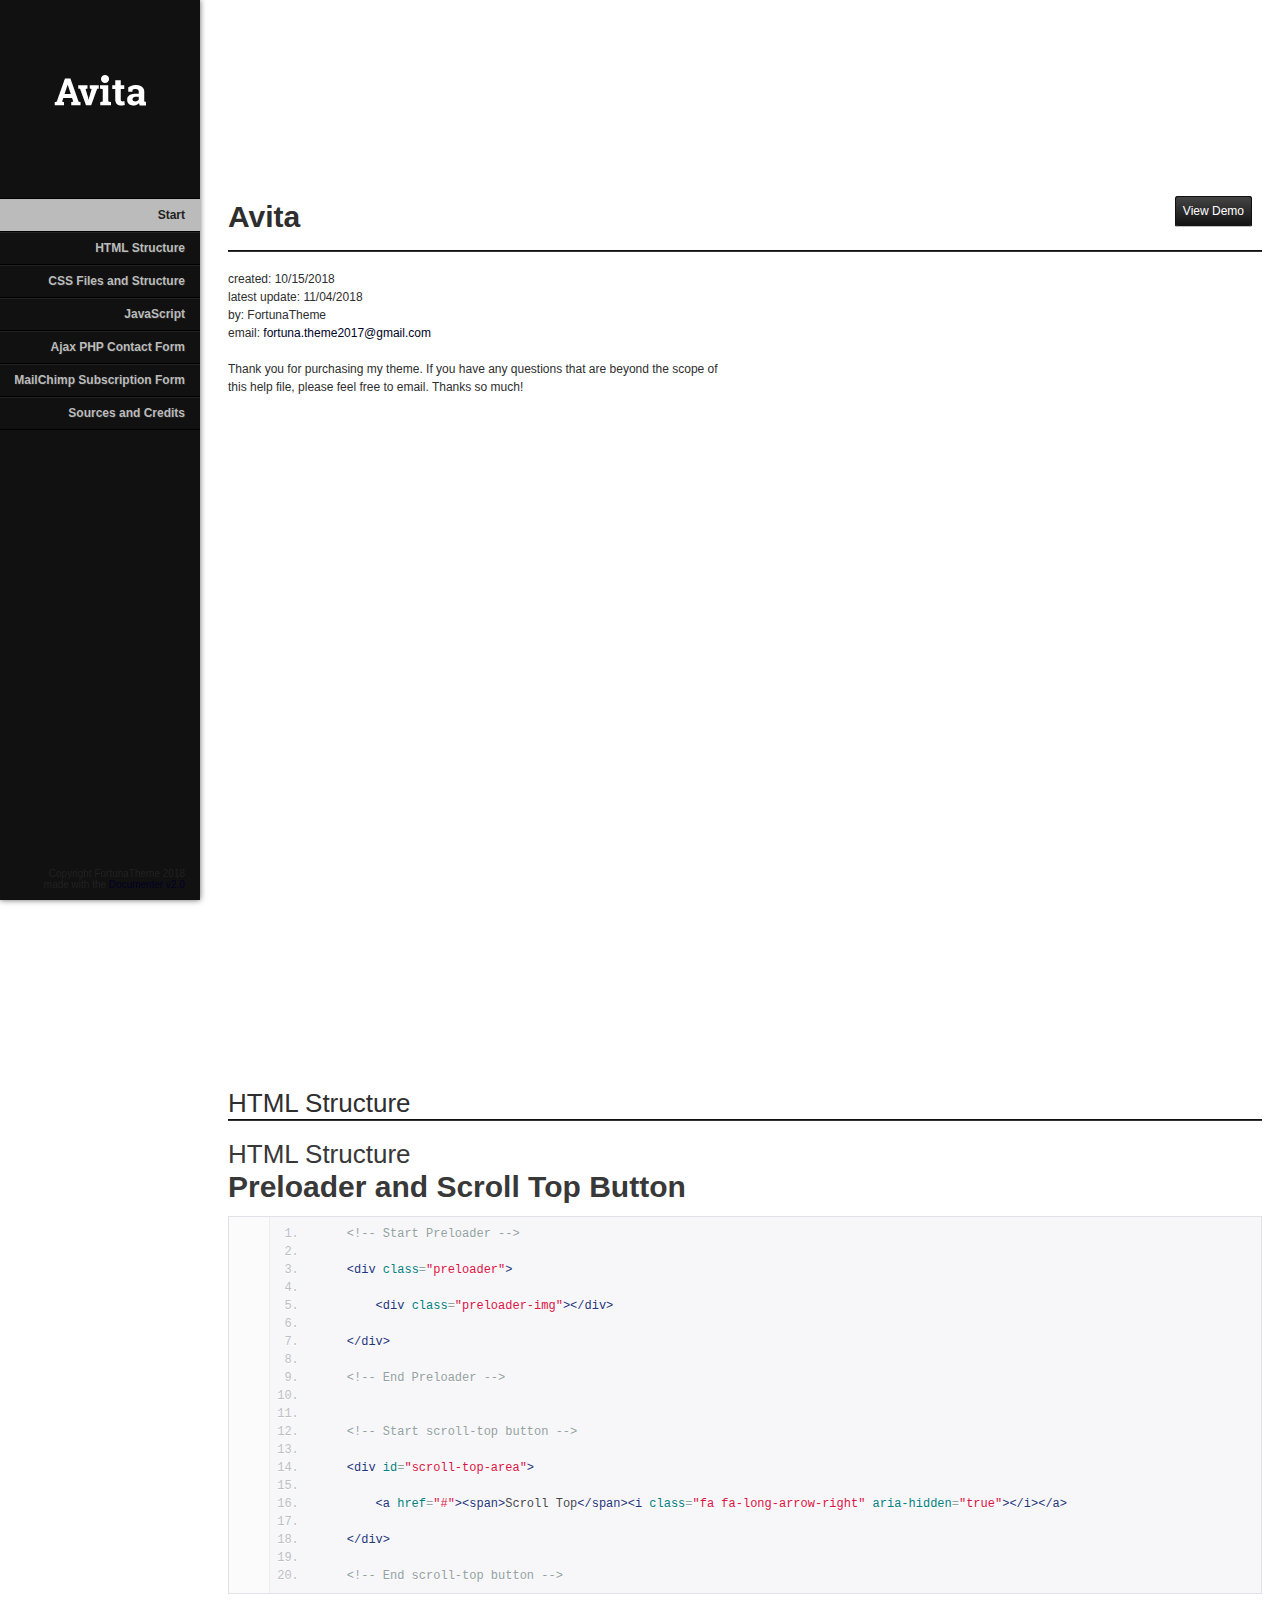
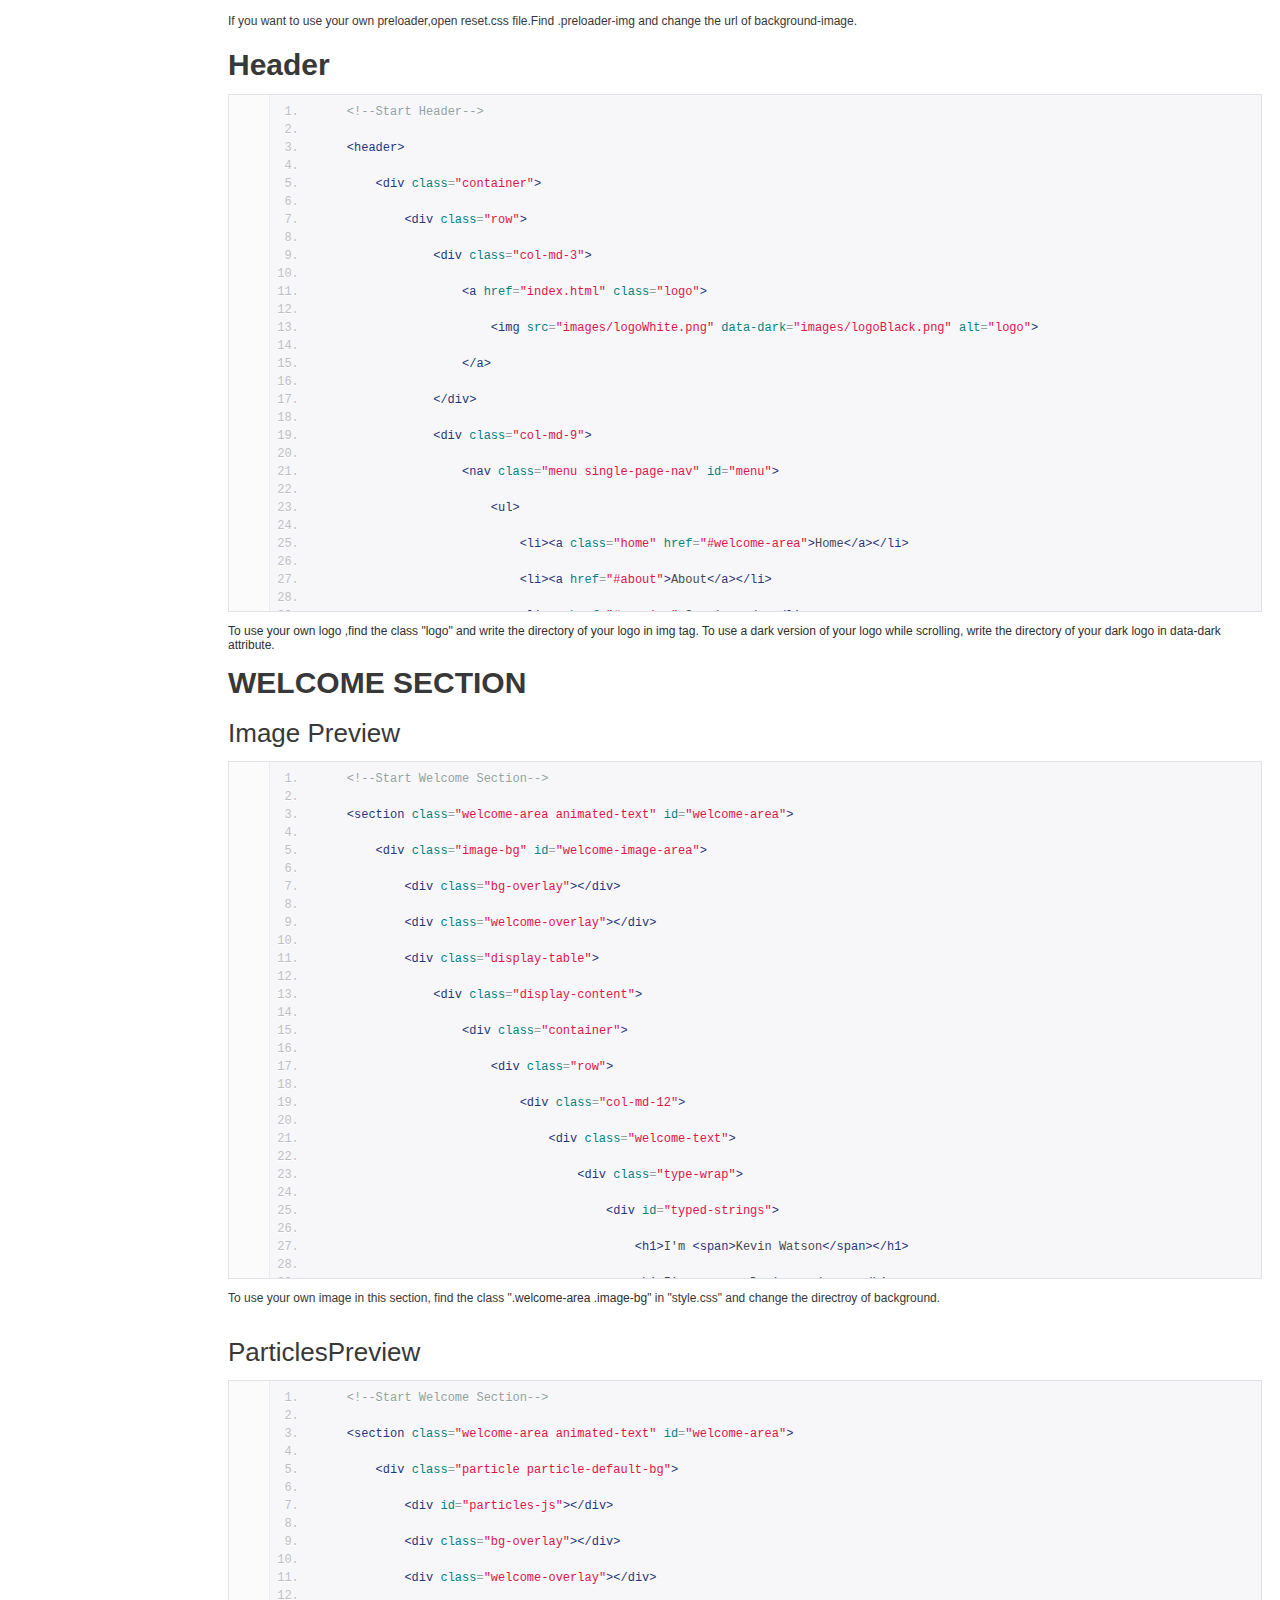
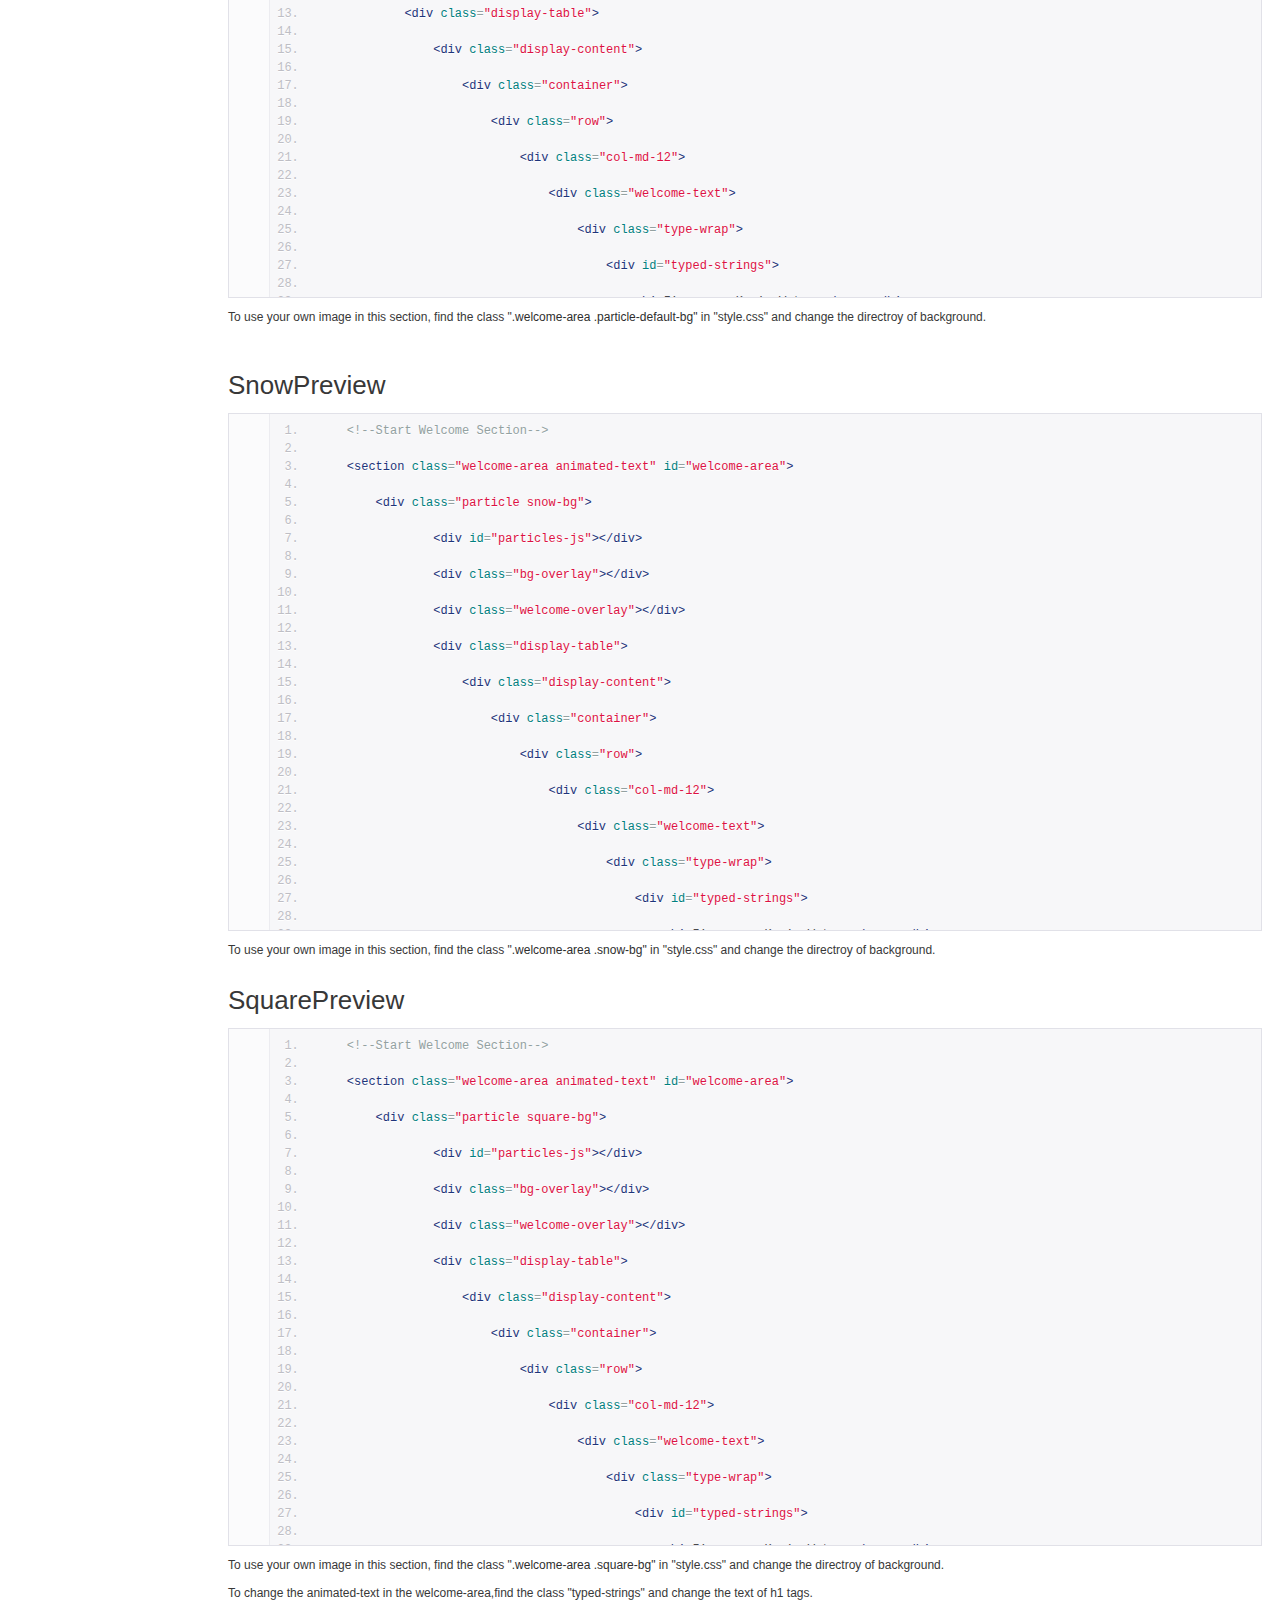
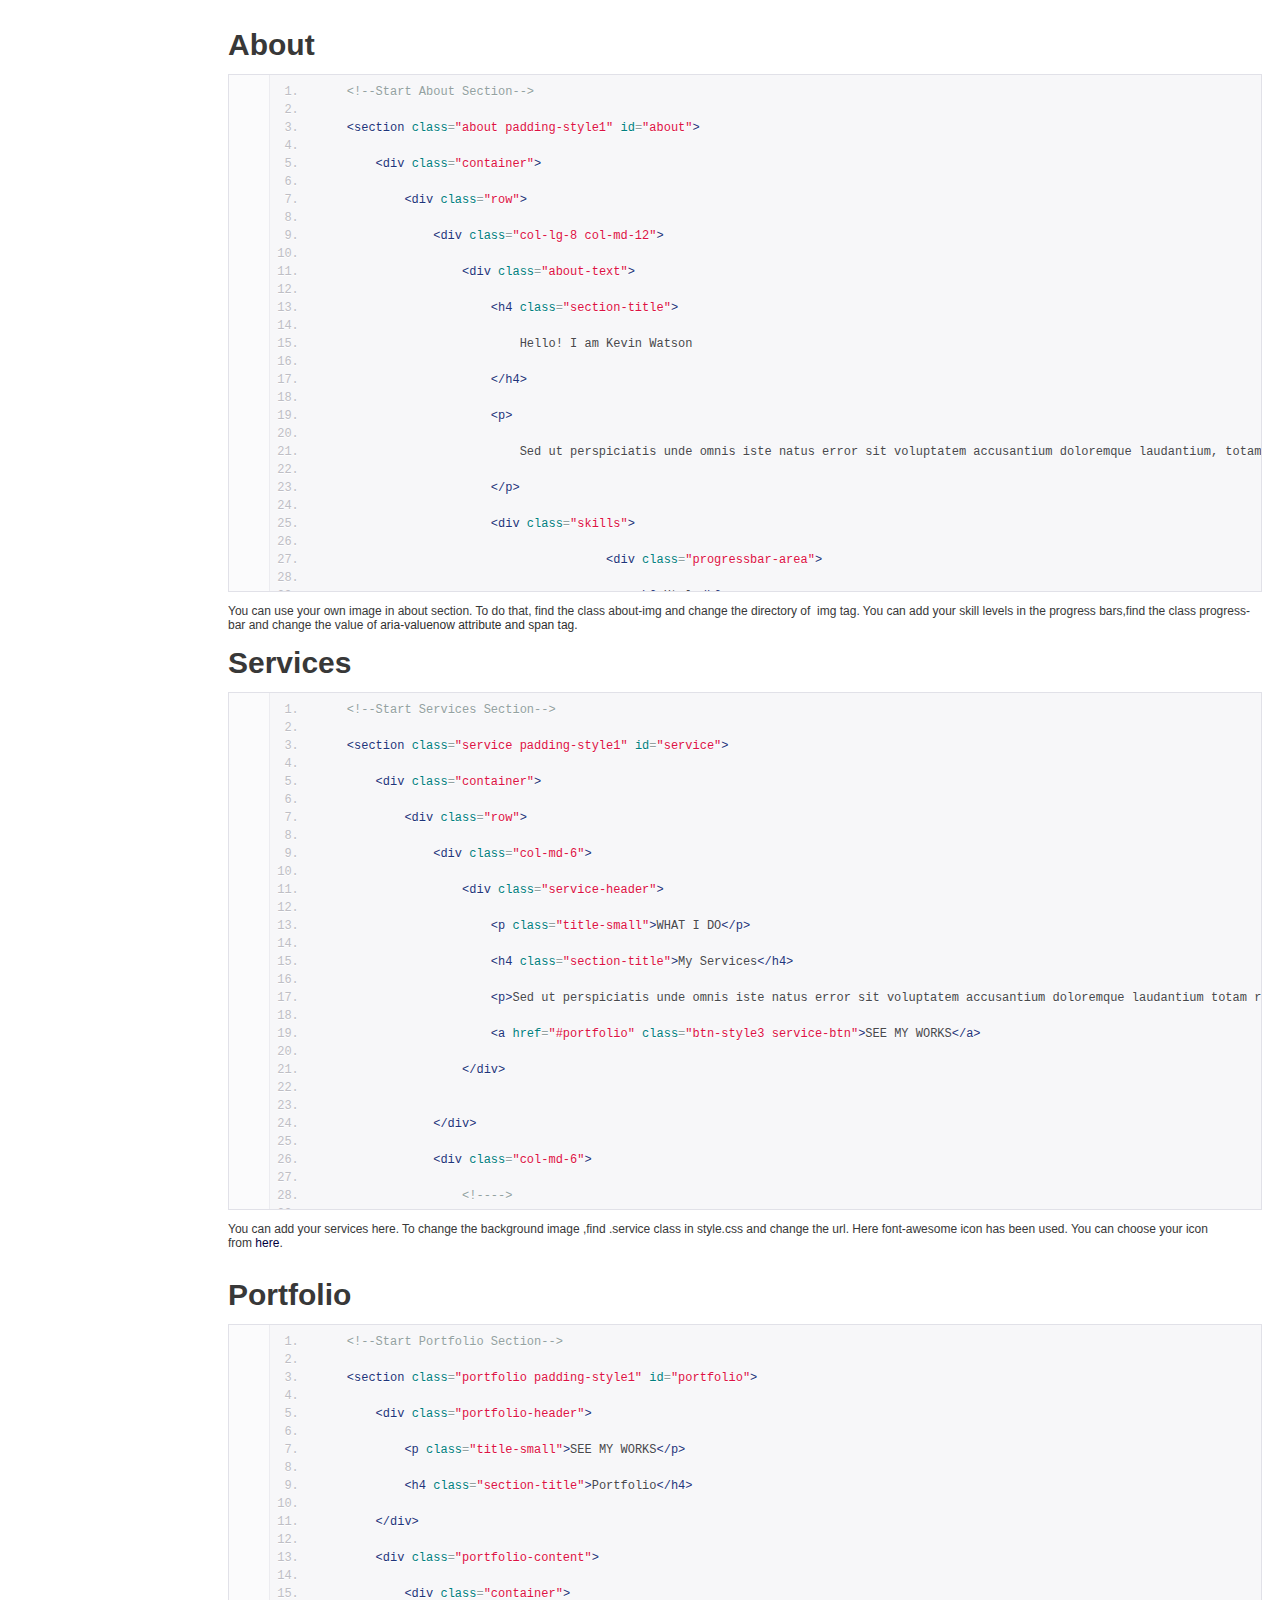
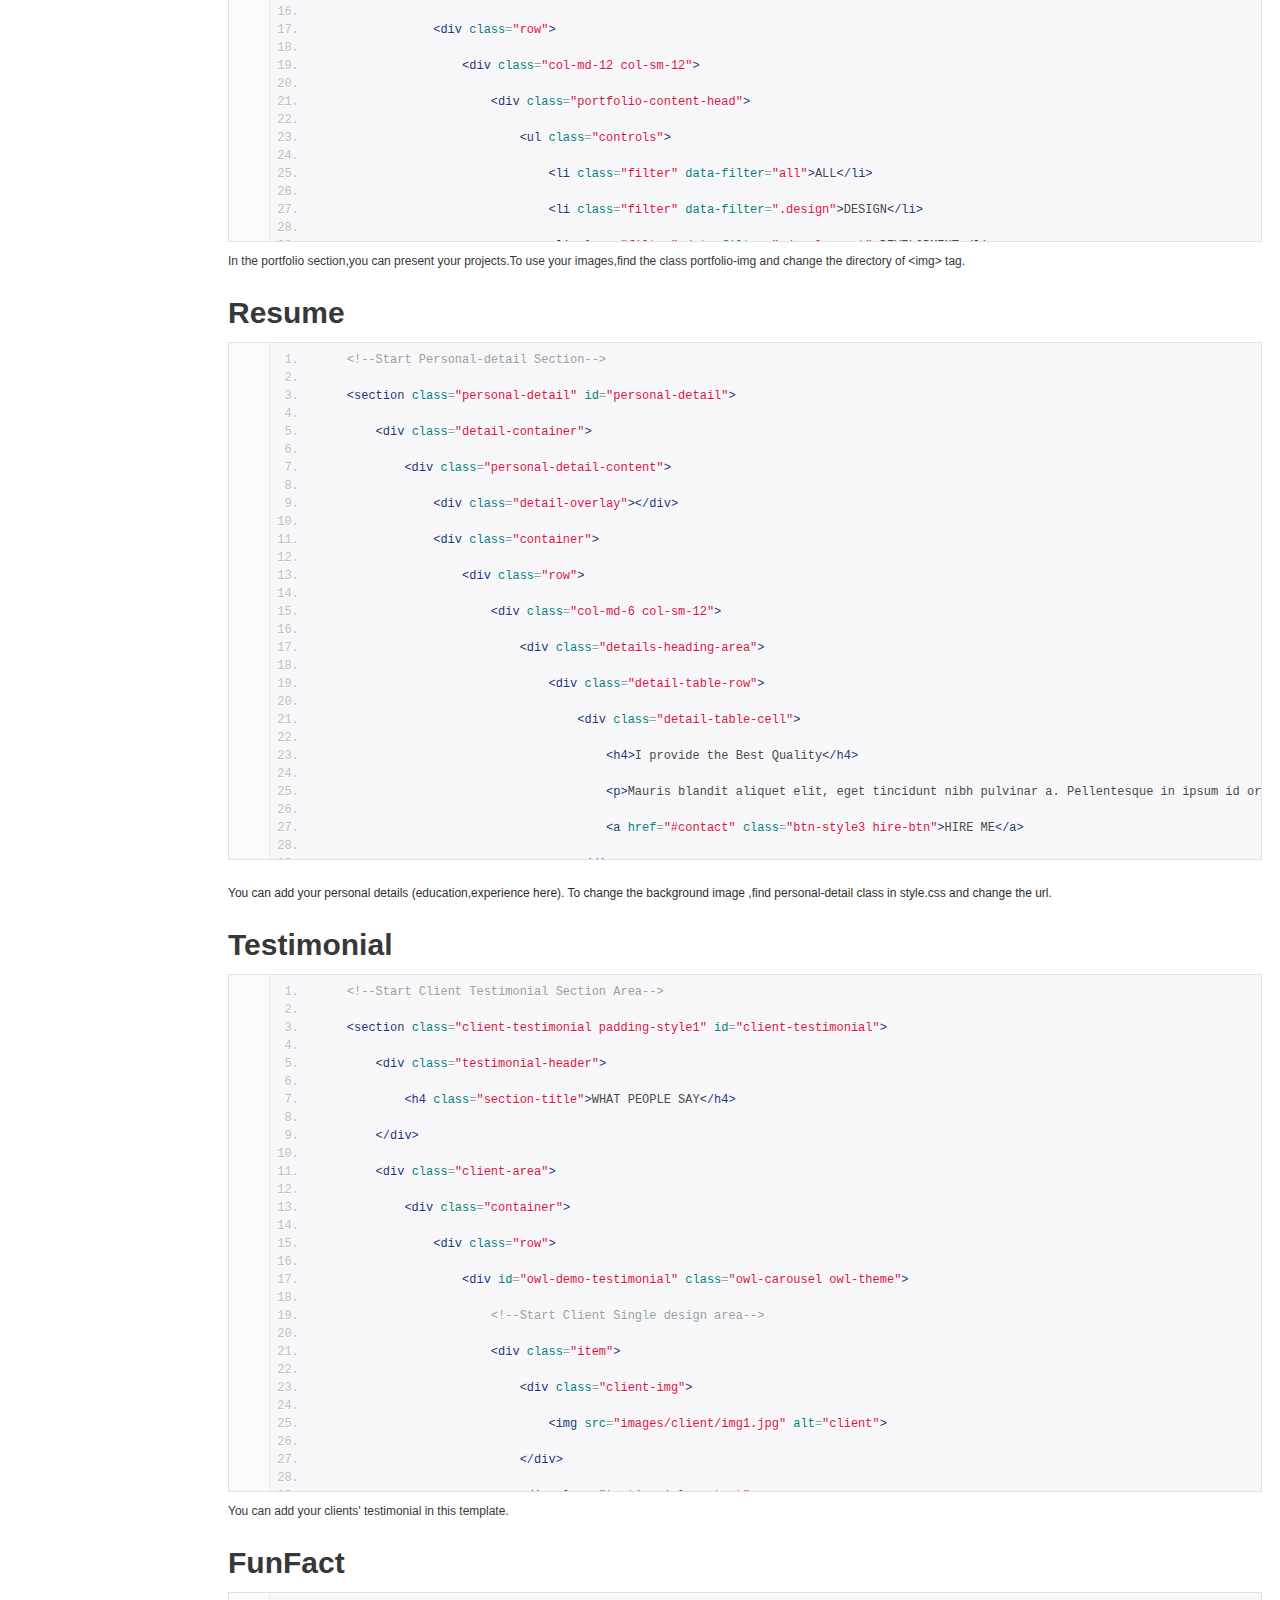
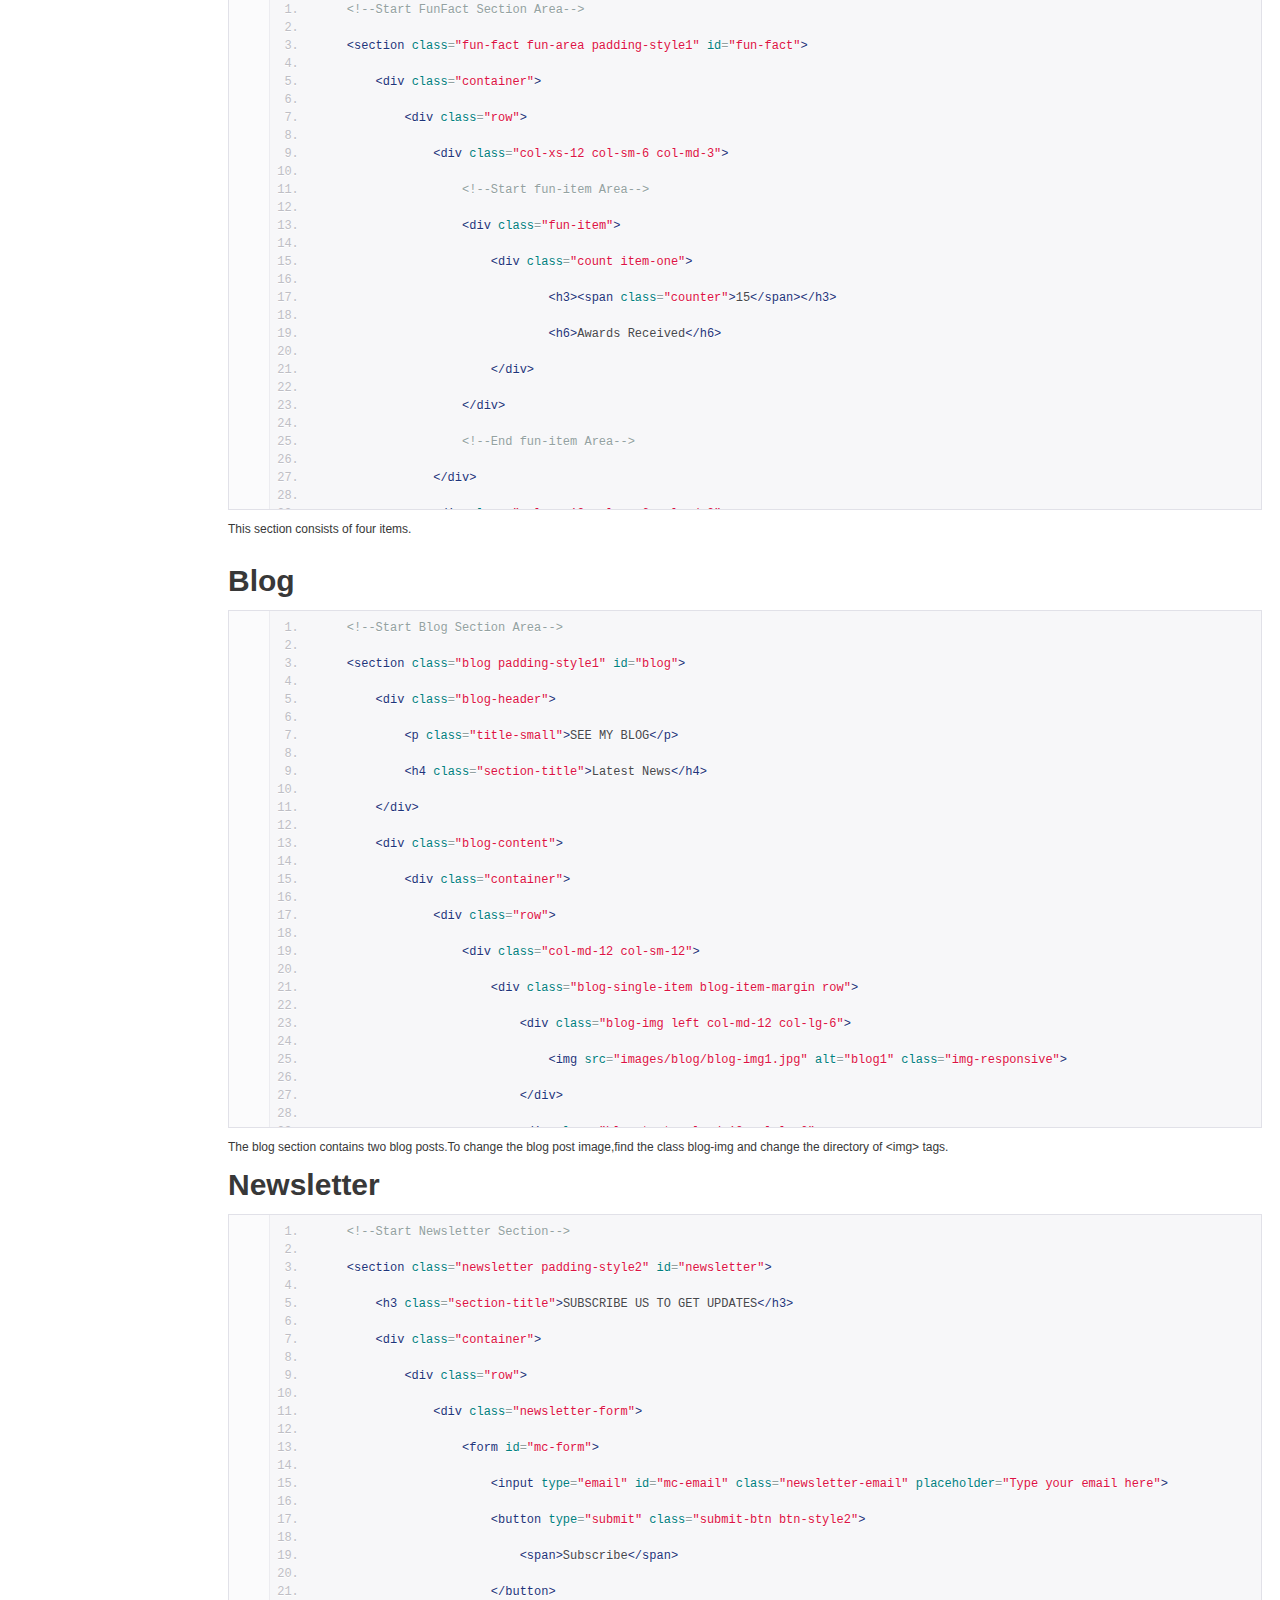
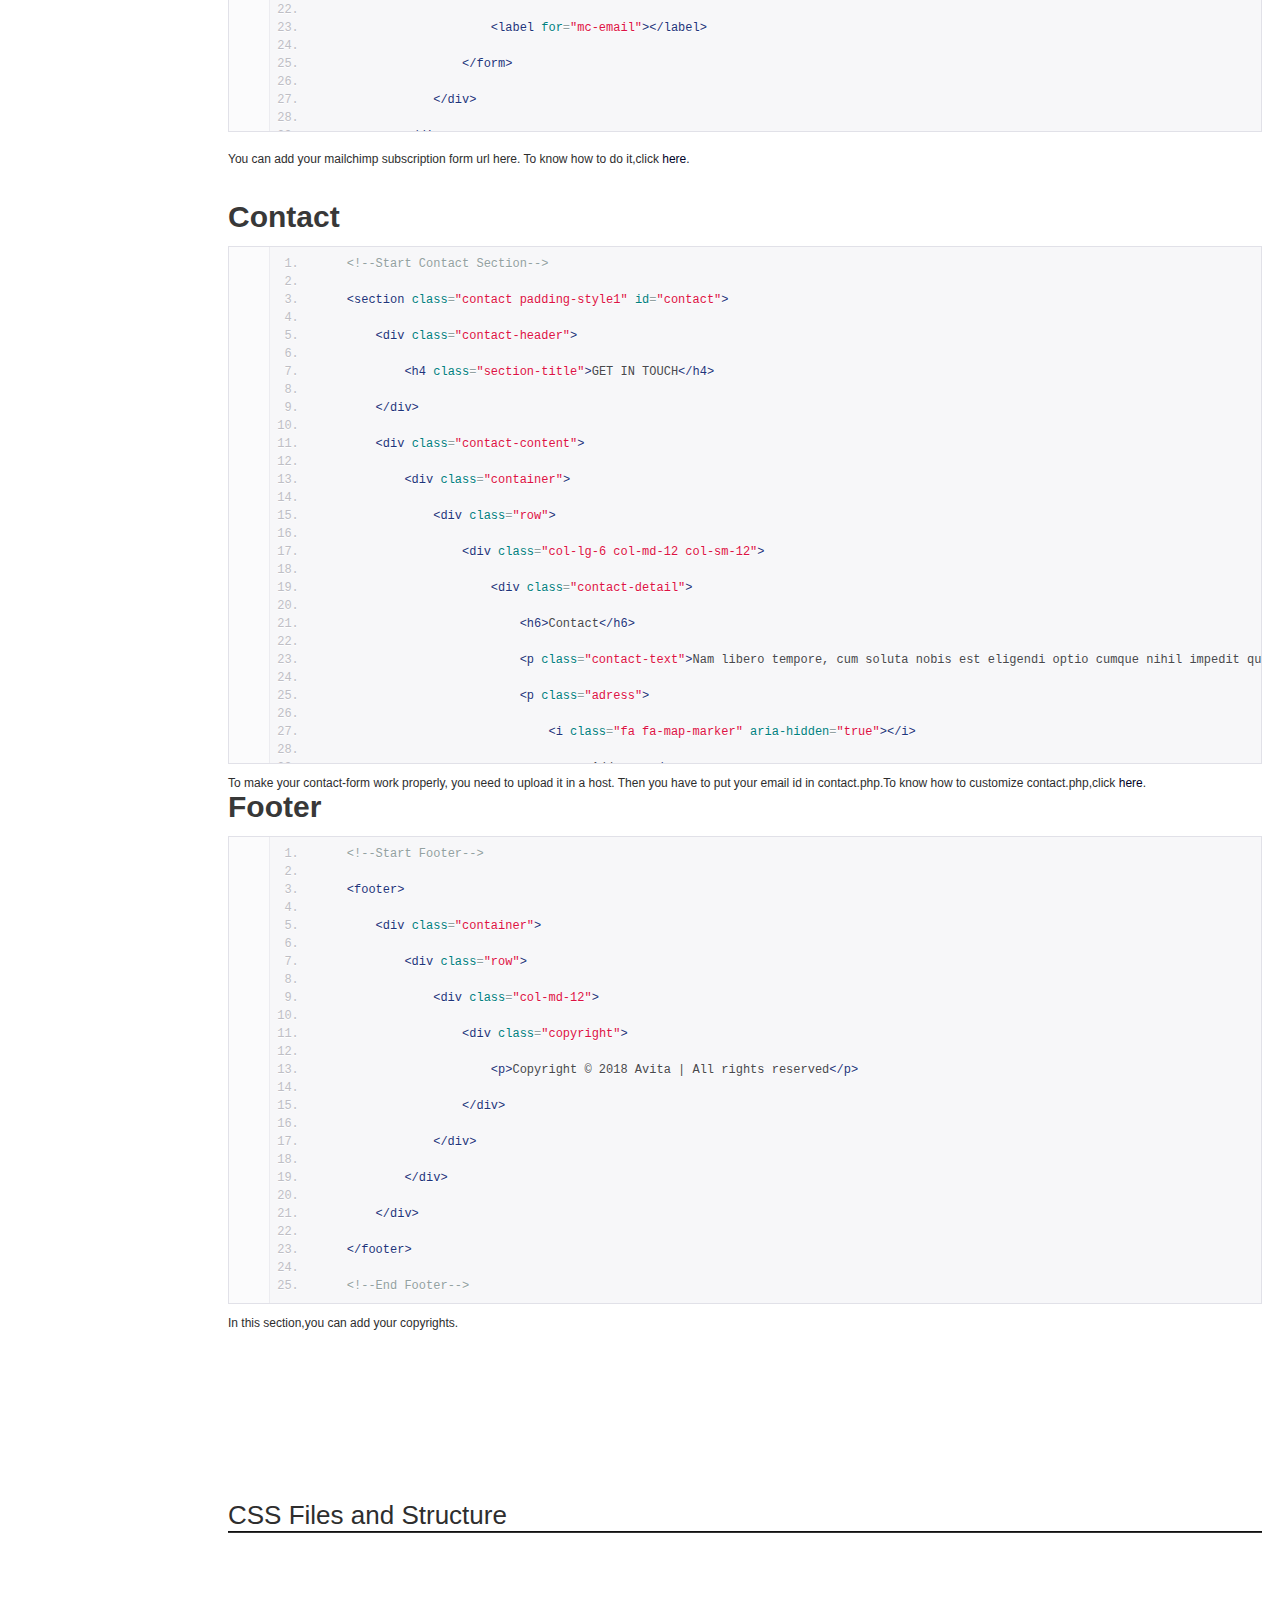
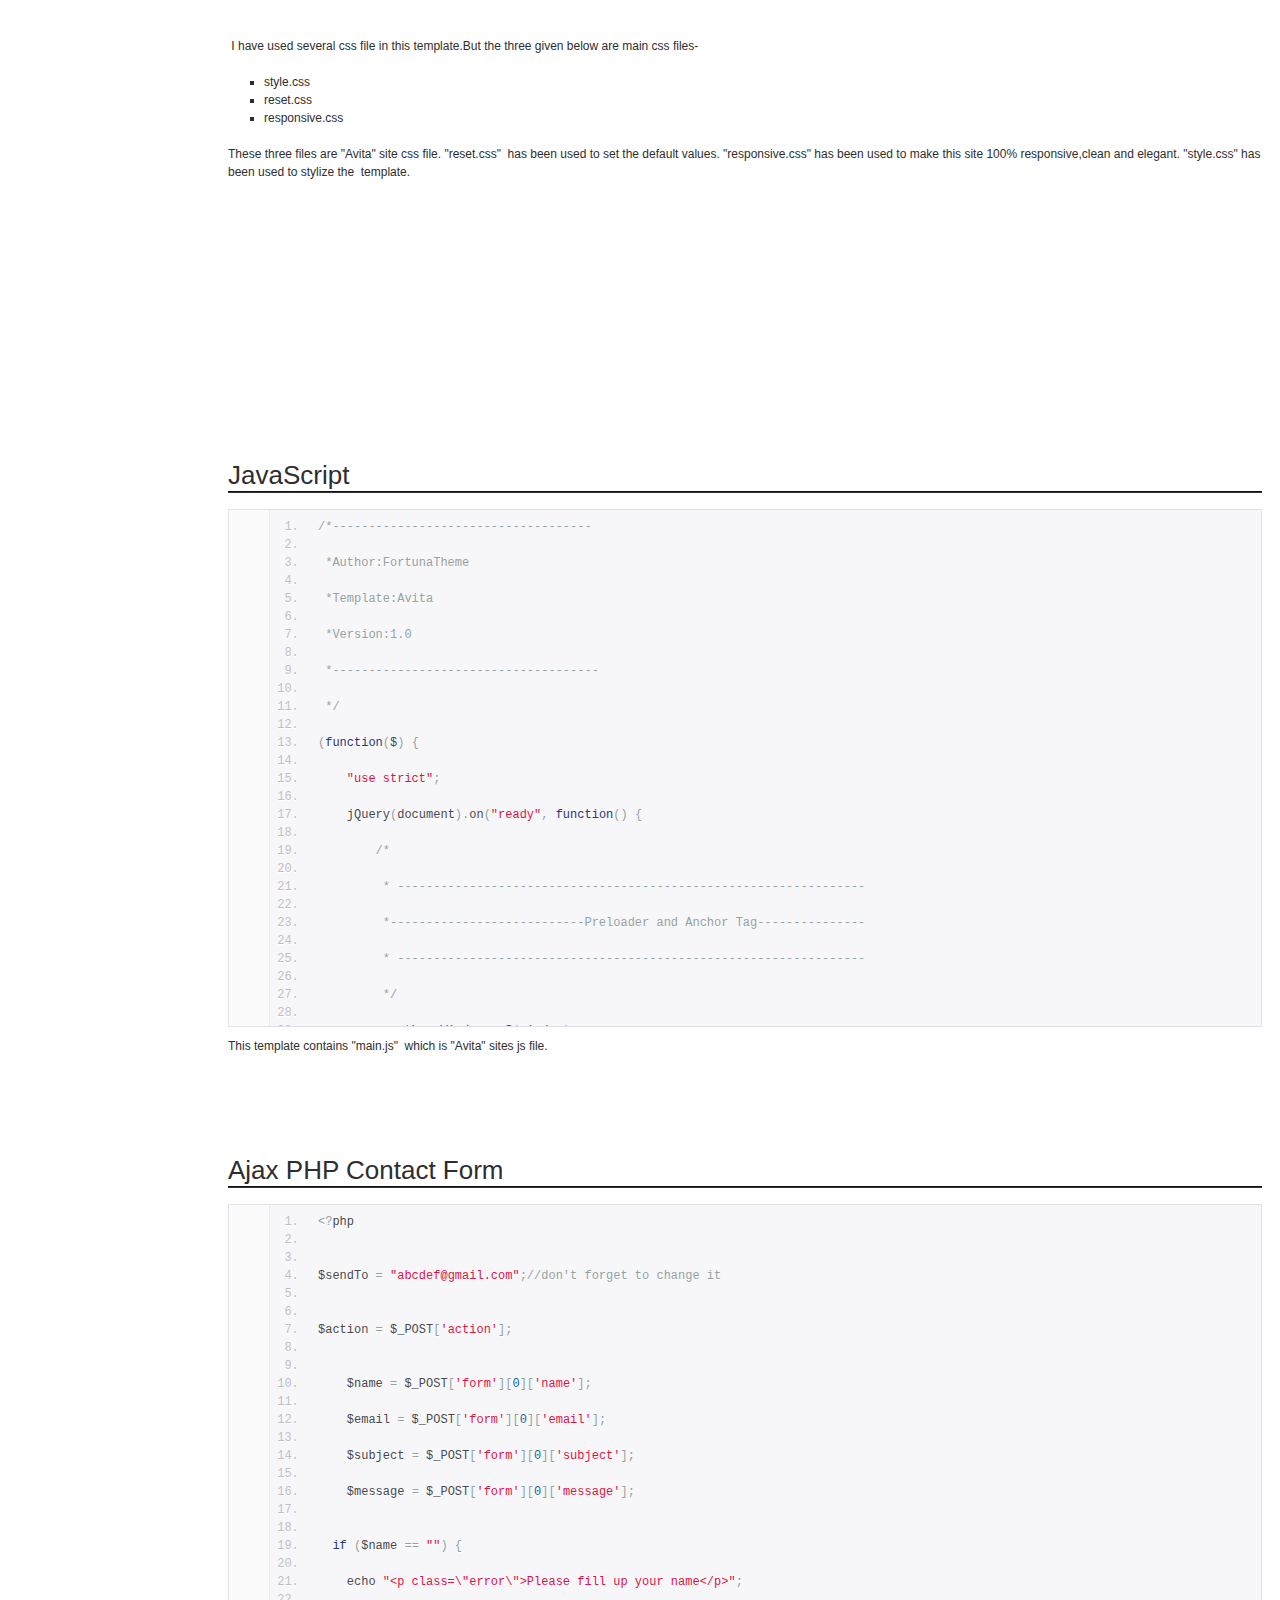
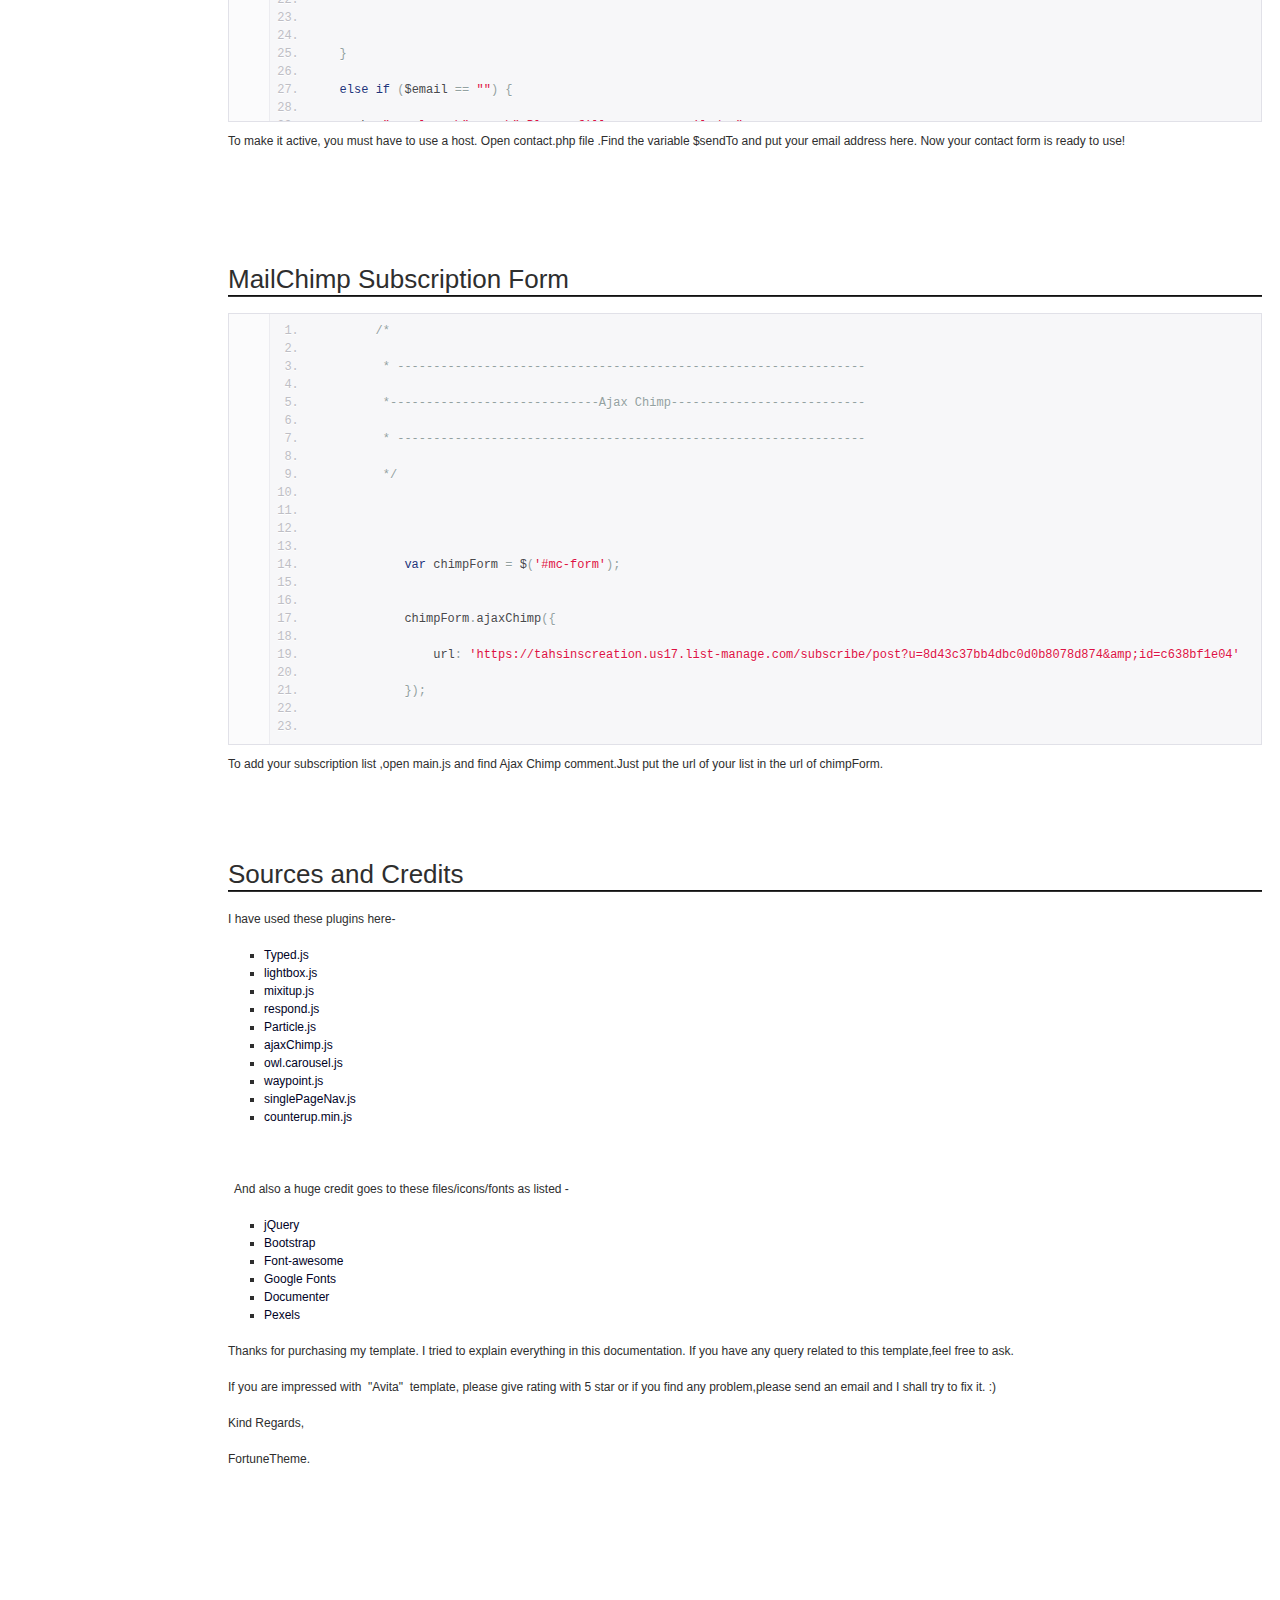
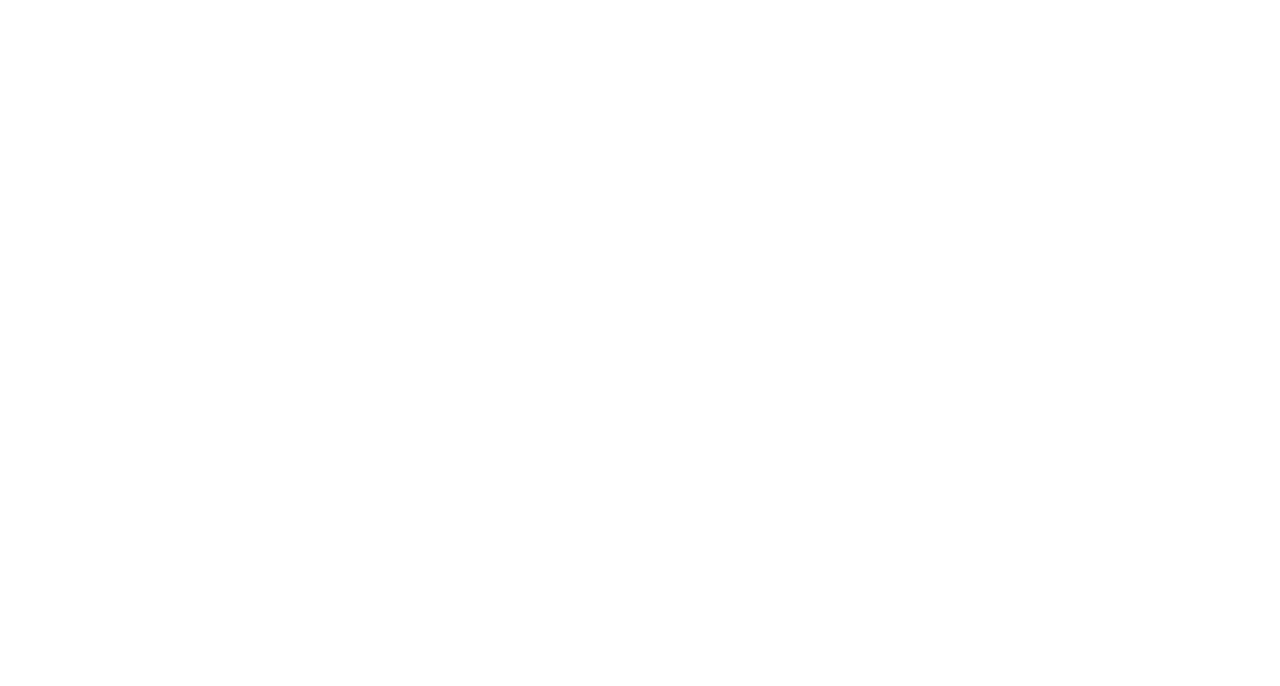
<file: documentation/index.html>
<!doctype html>  
<!--[if IE 6 ]><html lang="en-us" class="ie6"> <![endif]-->
<!--[if IE 7 ]><html lang="en-us" class="ie7"> <![endif]-->
<!--[if IE 8 ]><html lang="en-us" class="ie8"> <![endif]-->
<!--[if (gt IE 7)|!(IE)]><!-->
<html lang="en-us"><!--<![endif]-->
<head>
	<meta charset="utf-8">
	
	<title>Avita</title>
	
	<meta name="description" content="">
	<meta name="author" content="FortunaTheme">
	<meta name="copyright" content="FortunaTheme">
	<meta name="generator" content="Documenter v2.0 http://rxa.li/documenter">
	<meta name="date" content="2018-11-04T00:00:00+01:00">
	
	<link rel="stylesheet" href="assets/css/documenter_style.css" media="all">
	<link rel="stylesheet" href="assets/js/google-code-prettify/prettify.css" media="screen">
	<script src="assets/js/google-code-prettify/prettify.js"></script>

	
	
	<script src="assets/js/jquery.js"></script>
	
	<script src="assets/js/jquery.scrollTo.js"></script>
	<script src="assets/js/jquery.easing.js"></script>
	
	<script>document.createElement('section');var duration='500',easing='swing';</script>
	<script src="assets/js/script.js"></script>
	
	<style>
		html{background-color:#FFFFFF;color:#2E2E2E;}
		::-moz-selection{background:#BBBBBB;color:#222222;}
		::selection{background:#BBBBBB;color:#222222;}
		#documenter_sidebar #documenter_logo{background-image:url(assets/images/image_1.png);}
		a{color:#000226;}
		.btn {
			border-radius:3px;
		}
		pre{
			overflow: auto;
			max-height: 500px;
		}
		.btn-primary {
			  background-image: -moz-linear-gradient(top, #444444, #111111);
			  background-image: -ms-linear-gradient(top, #444444, #111111);
			  background-image: -webkit-gradient(linear, 0 0, 0 444444%, from(#111111), to(#111111));
			  background-image: -webkit-linear-gradient(top, #444444, #111111);
			  background-image: -o-linear-gradient(top, #444444, #111111);
			  background-image: linear-gradient(top, #444444, #111111);
			  filter: progid:DXImageTransform.Microsoft.gradient(startColorstr='#444444', endColorstr='#111111', GradientType=0);
			  border-color: #111111 #111111 #bfbfbf;
			  color:#FFFFFF;
		}
		.btn-primary:hover,
		.btn-primary:active,
		.btn-primary.active,
		.btn-primary.disabled,
		.btn-primary[disabled] {
		  border-color: #444444 #444444 #bfbfbf;
		  background-color: #111111;
		}
		hr{border-top:1px solid #111111;border-bottom:1px solid #333333;}
		#documenter_sidebar, #documenter_sidebar ul a{background-color:#111111;color:#222222;}
		#documenter_sidebar ul a{-webkit-text-shadow:1px 1px 0px #222222;-moz-text-shadow:1px 1px 0px #222222;text-shadow:1px 1px 0px #222222;}
		#documenter_sidebar ul{border-top:1px solid #000000;}
		#documenter_sidebar ul a{border-top:1px solid #222222;border-bottom:1px solid #000000;color:#BBBBBB;}
		#documenter_sidebar ul a:hover{background:#BBBBBB;color:#222222;border-top:1px solid #BBBBBB;}
		#documenter_sidebar ul a.current{background:#BBBBBB;color:#222222;border-top:1px solid #BBBBBB;}
		#documenter_copyright{display:block !important;visibility:visible !important;}
	</style>
	
</head>
<body class="documenter-project-avita">
	<div id="documenter_sidebar">
		<a href="#documenter_cover" id="documenter_logo"></a>
		<ul id="documenter_nav">
			<li><a class="current" href="#documenter_cover">Start</a></li>
				
			<li><a href="#html_structure" title="HTML Structure">HTML Structure</a></li>
			<li><a href="#css_files_and_structure" title="CSS Files and Structure">CSS Files and Structure</a></li>
			<li><a href="#javascript" title="JavaScript">JavaScript</a></li>
			<li><a href="#ajax_php_contact_form" title="Ajax PHP Contact Form">Ajax PHP Contact Form</a></li>
			<li><a href="#mailchimp_subscription_form" title="MailChimp Subscription Form">MailChimp Subscription Form</a></li>
			<li><a href="#sources_and_credits" title="Sources and Credits">Sources and Credits</a></li>

		</ul>
		<div id="documenter_copyright">Copyright FortunaTheme 2018<br>
		made with the <a href="http://rxa.li/documenter">Documenter v2.0</a> 
		</div>
	</div>
	<div id="documenter_content">
	<section id="documenter_cover">
	<h1>Avita</h1>
	
	<div id="documenter_buttons">
		<a href="http://ltahsin.com/Avita" class="btn btn-primary btn-large">View Demo</a> 
	</div>
	<hr>
	<ul>
	<li>created: 10/15/2018</li>
	<li>latest update: 11/04/2018</li>
	<li>by: FortunaTheme</li>
	
	<li>email: <a href="mailto:&#102;&#111;&#114;&#116;&#117;&#110;&#97;&#46;&#116;&#104;&#101;&#109;&#101;&#50;&#48;&#49;&#55;&#64;&#103;&#109;&#97;&#105;&#108;&#46;&#99;&#111;&#109;">&#102;&#111;&#114;&#116;&#117;&#110;&#97;&#46;&#116;&#104;&#101;&#109;&#101;&#50;&#48;&#49;&#55;&#64;&#103;&#109;&#97;&#105;&#108;&#46;&#99;&#111;&#109;</a></li>
	</ul>
	<p>Thank you for purchasing my theme. If you have any questions that are beyond the scope of this help file, please feel free to email. Thanks so much!</p>
	</section>
	
	<section id="html_structure">
	<div class="page-header"><h3>HTML Structure</h3><hr class="notop"></div>
<h3 style="margin: 18px 0px 0px; padding: 0px; border: 0px; outline: 0px; font-weight: 100; font-size: 26px; font-family: Arial, verdana, arial, sans-serif; vertical-align: baseline; color: rgb(56, 56, 56);">
	HTML Structure</h3>
<h1 style="margin: 0px; padding: 0px; border: 0px; outline: 0px; font-size: 30px; font-family: Arial, verdana, arial, sans-serif; vertical-align: baseline; color: rgb(56, 56, 56);">
	Preloader and Scroll Top Button</h1>
<pre class="prettyprint lang-html linenums">
    &lt;!-- Start Preloader --&gt;

    &lt;div class=&quot;preloader&quot;&gt;

        &lt;div class=&quot;preloader-img&quot;&gt;&lt;/div&gt;

    &lt;/div&gt;

    &lt;!-- End Preloader --&gt;


    &lt;!-- Start scroll-top button --&gt;

    &lt;div id=&quot;scroll-top-area&quot;&gt;

        &lt;a href=&quot;#&quot;&gt;&lt;span&gt;Scroll Top&lt;/span&gt;&lt;i class=&quot;fa fa-long-arrow-right&quot; aria-hidden=&quot;true&quot;&gt;&lt;/i&gt;&lt;/a&gt;

    &lt;/div&gt;

    &lt;!-- End scroll-top button --&gt;</pre>
<p>
	<span style="color: rgb(56, 56, 56); font-family: Arial, verdana, arial, sans-serif;">If you want to use your own preloader,open reset.css file.Find .preloader-img and change the url of background-image.</span></p>
<h1 style="margin: 0px; padding: 0px; border: 0px; outline: 0px; font-size: 30px; font-family: Arial, verdana, arial, sans-serif; vertical-align: baseline; color: rgb(56, 56, 56);">
	Header</h1>
<pre class="prettyprint lang-html linenums">
    &lt;!--Start Header--&gt;

    &lt;header&gt;

        &lt;div class=&quot;container&quot;&gt;

            &lt;div class=&quot;row&quot;&gt;

                &lt;div class=&quot;col-md-3&quot;&gt;

                    &lt;a href=&quot;index.html&quot; class=&quot;logo&quot;&gt;

                        &lt;img src=&quot;images/logoWhite.png&quot; data-dark=&quot;images/logoBlack.png&quot; alt=&quot;logo&quot;&gt;

                    &lt;/a&gt;

                &lt;/div&gt;

                &lt;div class=&quot;col-md-9&quot;&gt;

                    &lt;nav class=&quot;menu single-page-nav&quot; id=&quot;menu&quot;&gt;

                        &lt;ul&gt;

                            &lt;li&gt;&lt;a class=&quot;home&quot; href=&quot;#welcome-area&quot;&gt;Home&lt;/a&gt;&lt;/li&gt;

                            &lt;li&gt;&lt;a href=&quot;#about&quot;&gt;About&lt;/a&gt;&lt;/li&gt;

                            &lt;li&gt;&lt;a href=&quot;#service&quot;&gt;Services&lt;/a&gt;&lt;/li&gt;

                            &lt;li&gt;&lt;a href=&quot;#portfolio&quot;&gt;Portfolio&lt;/a&gt;&lt;/li&gt;

                            &lt;li&gt;&lt;a href=&quot;#client-testimonial&quot;&gt;Testimonial&lt;/a&gt;&lt;/li&gt;

                            &lt;li&gt;&lt;a href=&quot;#blog&quot;&gt;Blog&lt;/a&gt;&lt;/li&gt;

                            &lt;li&gt;&lt;a href=&quot;#contact&quot;&gt;Contact&lt;/a&gt;&lt;/li&gt;

                        &lt;/ul&gt;

                    &lt;/nav&gt;

                &lt;/div&gt;

            &lt;/div&gt;

        &lt;/div&gt;

    &lt;/header&gt;

    &lt;!--End Header--&gt;</pre>
<div>
	To use your own logo ,find the class &quot;logo&quot; and write the directory of your logo in img tag. To use a dark version of your logo while scrolling, write the directory of your dark logo in data-dark attribute.</div>
<div>
	&nbsp;</div>
<div>
	<h1 style="margin: 0px; padding: 0px; border: 0px; outline: 0px; font-size: 30px; font-family: Arial, verdana, arial, sans-serif; vertical-align: baseline; color: rgb(56, 56, 56);">
		WELCOME SECTION</h1>
	<h3 style="margin: 18px 0px 0px; padding: 0px; border: 0px; outline: 0px; font-weight: 100; font-size: 26px; font-family: Arial, verdana, arial, sans-serif; vertical-align: baseline; color: rgb(56, 56, 56);">
		Image Preview</h3>
	<pre class="prettyprint lang-html linenums">
    &lt;!--Start Welcome Section--&gt;

    &lt;section class=&quot;welcome-area animated-text&quot; id=&quot;welcome-area&quot;&gt;

        &lt;div class=&quot;image-bg&quot; id=&quot;welcome-image-area&quot;&gt;

            &lt;div class=&quot;bg-overlay&quot;&gt;&lt;/div&gt;

            &lt;div class=&quot;welcome-overlay&quot;&gt;&lt;/div&gt;

            &lt;div class=&quot;display-table&quot;&gt;

                &lt;div class=&quot;display-content&quot;&gt;

                    &lt;div class=&quot;container&quot;&gt;

                        &lt;div class=&quot;row&quot;&gt;

                            &lt;div class=&quot;col-md-12&quot;&gt;

                                &lt;div class=&quot;welcome-text&quot;&gt;

                                    &lt;div class=&quot;type-wrap&quot;&gt;

                                        &lt;div id=&quot;typed-strings&quot;&gt;

                                            &lt;h1&gt;I&#39;m &lt;span&gt;Kevin Watson&lt;/span&gt;&lt;/h1&gt;

                                            &lt;h1&gt;I&#39;m a &lt;span&gt;Designer&lt;/span&gt;&lt;/h1&gt;

                                        &lt;/div&gt;

                                        &lt;span id=&quot;typed&quot;&gt;&lt;/span&gt;

                                    &lt;/div&gt;

                                    &lt;p&gt;

                                    Lorem ipsum dolor sit amet, consectetur adipiscing elit, sed do eiusmod tempor incididunt ut.&lt;/p&gt;

                                        &lt;div class=&quot;social-icons&quot;&gt;

                                        &lt;a href=&quot;#&quot;&gt;&lt;i class=&quot;fa fa-facebook&quot; aria-hidden=&quot;true&quot;&gt;&lt;/i&gt;&lt;/a&gt;

                                        &lt;a href=&quot;#&quot;&gt;&lt;i class=&quot;fa fa-twitter&quot; aria-hidden=&quot;true&quot;&gt;&lt;/i&gt;&lt;/a&gt;

                                        &lt;a href=&quot;#&quot;&gt;&lt;i class=&quot;fa fa-google&quot; aria-hidden=&quot;true&quot;&gt;&lt;/i&gt;&lt;/a&gt;

                                        &lt;a href=&quot;#&quot;&gt;&lt;i class=&quot;fa fa-skype&quot; aria-hidden=&quot;true&quot;&gt;&lt;/i&gt;&lt;/a&gt;

                                        &lt;a href=&quot;#&quot;&gt;&lt;i class=&quot;fa fa-linkedin&quot; aria-hidden=&quot;true&quot;&gt;&lt;/i&gt;&lt;/a&gt;

                                    &lt;/div&gt;

                                &lt;/div&gt;

                            &lt;/div&gt;

                        &lt;/div&gt;

                    &lt;/div&gt;

                &lt;/div&gt;

            &lt;/div&gt;

        &lt;/div&gt;

    &lt;/section&gt;

    &lt;!--End Welcome Section--&gt;</pre>
	<div>
		<span style="color: rgb(56, 56, 56); font-family: Arial, verdana, arial, sans-serif;">To use your own image in this section, find the class &quot;</span>.welcome-area .image-bg&quot;&nbsp;<span style="color: rgb(56, 56, 56); font-family: Arial, verdana, arial, sans-serif;">in &quot;style.css&quot; and change the directroy of background.</span></div>
</div>
<div>
	&nbsp;</div>
<div>
	<h3 style="margin: 18px 0px 0px; padding: 0px; border: 0px; outline: 0px; font-weight: 100; font-size: 26px; font-family: Arial, verdana, arial, sans-serif; vertical-align: baseline; color: rgb(56, 56, 56);">
		ParticlesPreview</h3>
	<pre class="prettyprint lang-html linenums">
    &lt;!--Start Welcome Section--&gt;

    &lt;section class=&quot;welcome-area animated-text&quot; id=&quot;welcome-area&quot;&gt;

        &lt;div class=&quot;particle particle-default-bg&quot;&gt;

            &lt;div id=&quot;particles-js&quot;&gt;&lt;/div&gt;

            &lt;div class=&quot;bg-overlay&quot;&gt;&lt;/div&gt;

            &lt;div class=&quot;welcome-overlay&quot;&gt;&lt;/div&gt;

            &lt;div class=&quot;display-table&quot;&gt;

                &lt;div class=&quot;display-content&quot;&gt;

                    &lt;div class=&quot;container&quot;&gt;

                        &lt;div class=&quot;row&quot;&gt;

                            &lt;div class=&quot;col-md-12&quot;&gt;

                                &lt;div class=&quot;welcome-text&quot;&gt;

                                    &lt;div class=&quot;type-wrap&quot;&gt;

                                        &lt;div id=&quot;typed-strings&quot;&gt;

                                            &lt;h1&gt;I&#39;m &lt;span&gt;Kevin Watson&lt;/span&gt;&lt;/h1&gt;

                                            &lt;h1&gt;I&#39;m a &lt;span&gt;Designer&lt;/span&gt;&lt;/h1&gt;

                                        &lt;/div&gt;

                                        &lt;span id=&quot;typed&quot;&gt;&lt;/span&gt;

                                    &lt;/div&gt;

                                    &lt;p&gt;

                                    Lorem ipsum dolor sit amet, consectetur adipiscing elit, sed do eiusmod tempor incididunt ut.&lt;/p&gt;

                                        &lt;div class=&quot;social-icons&quot;&gt;

                                        &lt;a href=&quot;#&quot;&gt;&lt;i class=&quot;fa fa-facebook&quot; aria-hidden=&quot;true&quot;&gt;&lt;/i&gt;&lt;/a&gt;

                                        &lt;a href=&quot;#&quot;&gt;&lt;i class=&quot;fa fa-twitter&quot; aria-hidden=&quot;true&quot;&gt;&lt;/i&gt;&lt;/a&gt;

                                        &lt;a href=&quot;#&quot;&gt;&lt;i class=&quot;fa fa-google&quot; aria-hidden=&quot;true&quot;&gt;&lt;/i&gt;&lt;/a&gt;

                                        &lt;a href=&quot;#&quot;&gt;&lt;i class=&quot;fa fa-skype&quot; aria-hidden=&quot;true&quot;&gt;&lt;/i&gt;&lt;/a&gt;

                                        &lt;a href=&quot;#&quot;&gt;&lt;i class=&quot;fa fa-linkedin&quot; aria-hidden=&quot;true&quot;&gt;&lt;/i&gt;&lt;/a&gt;

                                    &lt;/div&gt;

                                &lt;/div&gt;

                            &lt;/div&gt;

                        &lt;/div&gt;

                    &lt;/div&gt;

                &lt;/div&gt;

            &lt;/div&gt;

        &lt;/div&gt;

    &lt;/section&gt;

    &lt;!--End Welcome Section--&gt;</pre>
	<div>
		<span style="color: rgb(56, 56, 56); font-family: Arial, verdana, arial, sans-serif;">To use your own image in this section, find the class &quot;</span>.welcome-area .particle-default-bg&quot;&nbsp;<span style="color: rgb(56, 56, 56); font-family: Arial, verdana, arial, sans-serif;">in &quot;style.css&quot; and change the directroy of background.</span></div>
	<div>
		&nbsp;</div>
	<div>
		&nbsp;</div>
	<h3 style="margin: 18px 0px 0px; padding: 0px; border: 0px; outline: 0px; font-weight: 100; font-size: 26px; font-family: Arial, verdana, arial, sans-serif; vertical-align: baseline; color: rgb(56, 56, 56);">
		SnowPreview</h3>
	<pre class="prettyprint lang-html linenums">
    &lt;!--Start Welcome Section--&gt;

    &lt;section class=&quot;welcome-area animated-text&quot; id=&quot;welcome-area&quot;&gt;

        &lt;div class=&quot;particle snow-bg&quot;&gt;

                &lt;div id=&quot;particles-js&quot;&gt;&lt;/div&gt;

                &lt;div class=&quot;bg-overlay&quot;&gt;&lt;/div&gt;

                &lt;div class=&quot;welcome-overlay&quot;&gt;&lt;/div&gt;

                &lt;div class=&quot;display-table&quot;&gt;

                    &lt;div class=&quot;display-content&quot;&gt;

                        &lt;div class=&quot;container&quot;&gt;

                            &lt;div class=&quot;row&quot;&gt;

                                &lt;div class=&quot;col-md-12&quot;&gt;

                                    &lt;div class=&quot;welcome-text&quot;&gt;

                                        &lt;div class=&quot;type-wrap&quot;&gt;

                                            &lt;div id=&quot;typed-strings&quot;&gt;

                                                &lt;h1&gt;I&#39;m &lt;span&gt;Kevin Watson&lt;/span&gt;&lt;/h1&gt;

                                                &lt;h1&gt;I&#39;m a &lt;span&gt;Designer&lt;/span&gt;&lt;/h1&gt;

                                            &lt;/div&gt;

                                            &lt;span id=&quot;typed&quot;&gt;&lt;/span&gt;

                                        &lt;/div&gt;

                                        &lt;p&gt;

                                        Lorem ipsum dolor sit amet, consectetur adipiscing elit, sed do eiusmod tempor incididunt ut.&lt;/p&gt;

                                            &lt;div class=&quot;social-icons&quot;&gt;

                                            &lt;a href=&quot;#&quot;&gt;&lt;i class=&quot;fa fa-facebook&quot; aria-hidden=&quot;true&quot;&gt;&lt;/i&gt;&lt;/a&gt;

                                            &lt;a href=&quot;#&quot;&gt;&lt;i class=&quot;fa fa-twitter&quot; aria-hidden=&quot;true&quot;&gt;&lt;/i&gt;&lt;/a&gt;

                                            &lt;a href=&quot;#&quot;&gt;&lt;i class=&quot;fa fa-google&quot; aria-hidden=&quot;true&quot;&gt;&lt;/i&gt;&lt;/a&gt;

                                            &lt;a href=&quot;#&quot;&gt;&lt;i class=&quot;fa fa-skype&quot; aria-hidden=&quot;true&quot;&gt;&lt;/i&gt;&lt;/a&gt;

                                            &lt;a href=&quot;#&quot;&gt;&lt;i class=&quot;fa fa-linkedin&quot; aria-hidden=&quot;true&quot;&gt;&lt;/i&gt;&lt;/a&gt;

                                        &lt;/div&gt;

                                    &lt;/div&gt;

                                &lt;/div&gt;

                            &lt;/div&gt;

                        &lt;/div&gt;

                    &lt;/div&gt;

                &lt;/div&gt;

        &lt;/div&gt;

    &lt;/section&gt;

    &lt;!--End Welcome Section--&gt;</pre>
	<div>
		<span style="color: rgb(56, 56, 56); font-family: Arial, verdana, arial, sans-serif;">To use your own image in this section, find the class &quot;</span>.welcome-area .snow-bg&quot;&nbsp;<span style="color: rgb(56, 56, 56); font-family: Arial, verdana, arial, sans-serif;">in &quot;style.css&quot; and change the directroy of background.</span></div>
	<div>
		&nbsp;</div>
	<div>
		&nbsp;</div>
	<div>
		<span style="color: rgb(56, 56, 56); font-family: Arial, verdana, arial, sans-serif; font-size: 26px;">SquarePreview</span></div>
	<pre class="prettyprint lang-html linenums">
    &lt;!--Start Welcome Section--&gt;

    &lt;section class=&quot;welcome-area animated-text&quot; id=&quot;welcome-area&quot;&gt;

        &lt;div class=&quot;particle square-bg&quot;&gt;

                &lt;div id=&quot;particles-js&quot;&gt;&lt;/div&gt;

                &lt;div class=&quot;bg-overlay&quot;&gt;&lt;/div&gt;

                &lt;div class=&quot;welcome-overlay&quot;&gt;&lt;/div&gt;

                &lt;div class=&quot;display-table&quot;&gt;

                    &lt;div class=&quot;display-content&quot;&gt;

                        &lt;div class=&quot;container&quot;&gt;

                            &lt;div class=&quot;row&quot;&gt;

                                &lt;div class=&quot;col-md-12&quot;&gt;

                                    &lt;div class=&quot;welcome-text&quot;&gt;

                                        &lt;div class=&quot;type-wrap&quot;&gt;

                                            &lt;div id=&quot;typed-strings&quot;&gt;

                                                &lt;h1&gt;I&#39;m &lt;span&gt;Kevin Watson&lt;/span&gt;&lt;/h1&gt;

                                                &lt;h1&gt;I&#39;m a &lt;span&gt;Designer&lt;/span&gt;&lt;/h1&gt;

                                            &lt;/div&gt;

                                            &lt;span id=&quot;typed&quot;&gt;&lt;/span&gt;

                                        &lt;/div&gt;

                                        &lt;p&gt;

                                        Lorem ipsum dolor sit amet, consectetur adipiscing elit, sed do eiusmod tempor incididunt ut.&lt;/p&gt;

                                            &lt;div class=&quot;social-icons&quot;&gt;

                                            &lt;a href=&quot;#&quot;&gt;&lt;i class=&quot;fa fa-facebook&quot; aria-hidden=&quot;true&quot;&gt;&lt;/i&gt;&lt;/a&gt;

                                            &lt;a href=&quot;#&quot;&gt;&lt;i class=&quot;fa fa-twitter&quot; aria-hidden=&quot;true&quot;&gt;&lt;/i&gt;&lt;/a&gt;

                                            &lt;a href=&quot;#&quot;&gt;&lt;i class=&quot;fa fa-google&quot; aria-hidden=&quot;true&quot;&gt;&lt;/i&gt;&lt;/a&gt;

                                            &lt;a href=&quot;#&quot;&gt;&lt;i class=&quot;fa fa-skype&quot; aria-hidden=&quot;true&quot;&gt;&lt;/i&gt;&lt;/a&gt;

                                            &lt;a href=&quot;#&quot;&gt;&lt;i class=&quot;fa fa-linkedin&quot; aria-hidden=&quot;true&quot;&gt;&lt;/i&gt;&lt;/a&gt;

                                        &lt;/div&gt;

                                    &lt;/div&gt;

                                &lt;/div&gt;

                            &lt;/div&gt;

                        &lt;/div&gt;

                    &lt;/div&gt;

                &lt;/div&gt;

        &lt;/div&gt;

    &lt;/section&gt;

    &lt;!--End Welcome Section--&gt;</pre>
	<div>
		<span style="color: rgb(56, 56, 56); font-family: Arial, verdana, arial, sans-serif;">To use your own image in this section, find the class &quot;</span>.welcome-area .square-bg&quot;&nbsp;<span style="color: rgb(56, 56, 56); font-family: Arial, verdana, arial, sans-serif;">in &quot;style.css&quot; and change the directroy of background.</span></div>
	<div>
		&nbsp;</div>
	<div>
		<span style="color: rgb(56, 56, 56); font-family: Arial, verdana, arial, sans-serif;">To change the animated-text in the welcome-area,find the class &quot;typed-strings&quot; and change the text of h1 tags.</span></div>
	<div>
		&nbsp;</div>
	<div>
		&nbsp;</div>
	<h1 style="margin: 0px; padding: 0px; border: 0px; outline: 0px; font-size: 30px; font-family: Arial, verdana, arial, sans-serif; vertical-align: baseline; color: rgb(56, 56, 56);">
		About</h1>
	<pre class="prettyprint lang-html linenums">
    &lt;!--Start About Section--&gt;

    &lt;section class=&quot;about padding-style1&quot; id=&quot;about&quot;&gt;

        &lt;div class=&quot;container&quot;&gt;

            &lt;div class=&quot;row&quot;&gt;

                &lt;div class=&quot;col-lg-8 col-md-12&quot;&gt;

                    &lt;div class=&quot;about-text&quot;&gt;

                        &lt;h4 class=&quot;section-title&quot;&gt;

                            Hello! I am Kevin Watson

                        &lt;/h4&gt;

                        &lt;p&gt;

                            Sed ut perspiciatis unde omnis iste natus error sit voluptatem accusantium doloremque laudantium, totam rem aperiam, eaque ipsa quae ab illo inventore veritatis et quasi architecto beatae vitae dicta sunt explicabo.

                        &lt;/p&gt;

                        &lt;div class=&quot;skills&quot;&gt;

                                        &lt;div class=&quot;progressbar-area&quot;&gt;

                                            &lt;h6&gt;Html&lt;/h6&gt;

                                            &lt;div class=&quot;progress&quot;&gt;

                                                &lt;div class=&quot;progress-bar prog1&quot; role=&quot;progressbar&quot; aria-valuenow=&quot;80&quot; aria-valuemin=&quot;0&quot; aria-valuemax=&quot;100&quot; data-progress=&quot;80%&quot;&gt;

                                                    &lt;span&gt;80%&lt;/span&gt;

                                                &lt;/div&gt;

                                            &lt;/div&gt;

                                            &lt;h6&gt;Css&lt;/h6&gt;

                                            &lt;div class=&quot;progress&quot;&gt;

                                                &lt;div class=&quot;progress-bar prog2&quot; role=&quot;progressbar&quot; aria-valuenow=&quot;90&quot; aria-valuemin=&quot;0&quot; aria-valuemax=&quot;100&quot; data-progress=&quot;94%&quot;&gt;


                                                    &lt;span&gt;90%&lt;/span&gt;

                                                &lt;/div&gt;

                                            &lt;/div&gt;

                                            &lt;h6&gt;JavaScript&lt;/h6&gt;

                                            &lt;div class=&quot;progress&quot;&gt;

                                                &lt;div class=&quot;progress-bar prog3&quot; role=&quot;progressbar&quot; aria-valuenow=&quot;86&quot; aria-valuemin=&quot;0&quot; aria-valuemax=&quot;100&quot; data-progress=&quot;86%&quot;&gt;


                                                    &lt;span&gt;86%&lt;/span&gt;

                                                &lt;/div&gt;

                                            &lt;/div&gt;

                                        &lt;/div&gt;

                        &lt;/div&gt;

                    &lt;/div&gt;

                &lt;/div&gt;

                &lt;div class=&quot;col-lg-4 col-md-12&quot;&gt;

                    &lt;div class=&quot;about-img&quot;&gt;

                        &lt;img src=&quot;images/about.jpg&quot; alt=&quot;&quot; class=&quot;img-responsive&quot;&gt;

                    &lt;/div&gt;

                &lt;/div&gt;

            &lt;/div&gt;

        &lt;/div&gt;

    &lt;/section&gt;

    &lt;!--End About Section--&gt;</pre>
	<div>
		<span style="color: rgb(56, 56, 56); font-family: Arial, verdana, arial, sans-serif;">You can use your own image in about section. To do that, find the class about-img and change the directory of&nbsp; img tag. You can add your skill levels in the progress bars,find the class progress-bar and change the value of&nbsp;</span>aria-valuenow attribute and span tag.</div>
	<div>
		&nbsp;</div>
	<div>
		<h1 style="margin: 0px; padding: 0px; border: 0px; outline: 0px; font-size: 30px; font-family: Arial, verdana, arial, sans-serif; vertical-align: baseline; color: rgb(56, 56, 56);">
			Services</h1>
		<pre class="prettyprint lang-html linenums">
    &lt;!--Start Services Section--&gt;

    &lt;section class=&quot;service padding-style1&quot; id=&quot;service&quot;&gt;

        &lt;div class=&quot;container&quot;&gt;

            &lt;div class=&quot;row&quot;&gt;

                &lt;div class=&quot;col-md-6&quot;&gt;

                    &lt;div class=&quot;service-header&quot;&gt;

                        &lt;p class=&quot;title-small&quot;&gt;WHAT I DO&lt;/p&gt;

                        &lt;h4 class=&quot;section-title&quot;&gt;My Services&lt;/h4&gt;

                        &lt;p&gt;Sed ut perspiciatis unde omnis iste natus error sit voluptatem accusantium doloremque laudantium totam rem aperiam eaque ipsa quae ab illo inventore veritatis et quasi architecto beatae.&lt;/p&gt;

                        &lt;a href=&quot;#portfolio&quot; class=&quot;btn-style3 service-btn&quot;&gt;SEE MY WORKS&lt;/a&gt;

                    &lt;/div&gt;


                &lt;/div&gt;

                &lt;div class=&quot;col-md-6&quot;&gt;

                    &lt;!----&gt;

                    &lt;div id=&quot;owl-demo-service&quot; class=&quot;owl-carousel owl-theme&quot;&gt;

                        &lt;!--Start Service Single Item area--&gt;

                        &lt;div class=&quot;item&quot;&gt;

                            &lt;div class=&quot;service-item&quot;&gt;

                                &lt;span&gt;&lt;i class=&quot;fa fa-pen&quot; aria-hidden=&quot;true&quot;&gt;&lt;/i&gt;&lt;/span&gt;

                                &lt;p class=&quot;content-title&quot;&gt;Web Design&lt;/p&gt;

                                &lt;div class=&quot;content-description&quot;&gt;

                                    &lt;p&gt;Lorem ipsum dolor sit amet consectetur adipiscing elit&lt;/p&gt;

                                &lt;/div&gt;

                            &lt;/div&gt;

                        &lt;/div&gt;

                        &lt;!--End Service Single Item area--&gt;

                        &lt;!--Start Service Single Item area--&gt;

                        &lt;div class=&quot;item&quot;&gt;

                            &lt;div class=&quot;service-item&quot;&gt;

                                &lt;span&gt;&lt;i class=&quot;fa fa-leaf&quot; aria-hidden=&quot;true&quot;&gt;&lt;/i&gt;&lt;/span&gt;

                                &lt;p class=&quot;content-title&quot;&gt;Logo Design&lt;/p&gt;

                                &lt;div class=&quot;content-description&quot;&gt;

                                    &lt;p&gt;Lorem ipsum dolor sit amet consectetur adipiscing elit&lt;/p&gt;

                                &lt;/div&gt;

                            &lt;/div&gt;

                        &lt;/div&gt;

                        &lt;!--End Service Single Item area--&gt;

                        &lt;!--Start Service Single Item area--&gt;

                        &lt;div class=&quot;item&quot;&gt;

                            &lt;div class=&quot;service-item&quot;&gt;

                                &lt;span&gt;&lt;i class=&quot;fa fa-camera&quot; aria-hidden=&quot;true&quot;&gt;&lt;/i&gt;&lt;/span&gt;

                                &lt;p class=&quot;content-title&quot;&gt;Photography&lt;/p&gt;

                                &lt;div class=&quot;content-description&quot;&gt;

                                    &lt;p&gt;Lorem ipsum dolor sit amet consectetur adipiscing elit&lt;/p&gt;

                                &lt;/div&gt;

                            &lt;/div&gt;

                        &lt;/div&gt;

                        &lt;!--End Service Single Item area--&gt;

                        &lt;!--Start Service Single Item area--&gt;

                        &lt;div class=&quot;item&quot;&gt;

                            &lt;div class=&quot;service-item&quot;&gt;

                                &lt;span&gt;&lt;i class=&quot;fa fa-cube&quot; aria-hidden=&quot;true&quot;&gt;&lt;/i&gt;&lt;/span&gt;

                                &lt;p class=&quot;content-title&quot;&gt;Branding&lt;/p&gt;

                                &lt;div class=&quot;content-description&quot;&gt;

                                    &lt;p&gt;Lorem ipsum dolor sit amet consectetur adipiscing elit&lt;/p&gt;

                                &lt;/div&gt;

                            &lt;/div&gt;

                        &lt;/div&gt;

                        &lt;!--End Service Single Item area--&gt;

                    &lt;/div&gt;


                &lt;/div&gt;

            &lt;/div&gt;

        &lt;/div&gt;

    &lt;/section&gt;

    &lt;!--End Services Section--&gt;</pre>
		<div>
			<span style="color: rgb(56, 56, 56); font-family: Arial, verdana, arial, sans-serif;">You can add your services here. To change the background image ,find .service class in style.css and change the url. Here font-awesome icon has been used. You can choose your icon from&nbsp;</span><a href="https://fontawesome.com/icons?from=io" style="margin: 0px; padding: 0px; border: 0px; outline: 0px; font-family: Arial, verdana, arial, sans-serif; vertical-align: baseline; color: rgb(0, 0, 64); text-decoration-line: none; cursor: pointer;">here</a><span style="color: rgb(56, 56, 56); font-family: Arial, verdana, arial, sans-serif;">.</span></div>
		<div>
			&nbsp;</div>
		<div>
			&nbsp;</div>
	</div>
	<div>
		
		<h1 style="margin: 0px; padding: 0px; border: 0px; outline: 0px; font-size: 30px; font-family: Arial, verdana, arial, sans-serif; vertical-align: baseline; color: rgb(56, 56, 56);">
			Portfolio</h1>
		<pre class="prettyprint lang-html linenums">
    &lt;!--Start Portfolio Section--&gt;

    &lt;section class=&quot;portfolio padding-style1&quot; id=&quot;portfolio&quot;&gt;

        &lt;div class=&quot;portfolio-header&quot;&gt;

            &lt;p class=&quot;title-small&quot;&gt;SEE MY WORKS&lt;/p&gt;

            &lt;h4 class=&quot;section-title&quot;&gt;Portfolio&lt;/h4&gt;

        &lt;/div&gt;

        &lt;div class=&quot;portfolio-content&quot;&gt;

            &lt;div class=&quot;container&quot;&gt;

                &lt;div class=&quot;row&quot;&gt;

                    &lt;div class=&quot;col-md-12 col-sm-12&quot;&gt;

                        &lt;div class=&quot;portfolio-content-head&quot;&gt;

                            &lt;ul class=&quot;controls&quot;&gt;

                                &lt;li class=&quot;filter&quot; data-filter=&quot;all&quot;&gt;ALL&lt;/li&gt;

                                &lt;li class=&quot;filter&quot; data-filter=&quot;.design&quot;&gt;DESIGN&lt;/li&gt;

                                &lt;li class=&quot;filter&quot; data-filter=&quot;.development&quot;&gt;DEVELOPMENT&lt;/li&gt;

                                &lt;li class=&quot;filter&quot; data-filter=&quot;.plugin&quot;&gt;PLUGIN&lt;/li&gt;

                                &lt;li class=&quot;filter&quot; data-filter=&quot;.photography&quot;&gt;PHOTOGRAPHY&lt;/li&gt;

                            &lt;/ul&gt;

                        &lt;/div&gt;

                    &lt;/div&gt;

                    &lt;div class=&quot;col-md-12 col-sm-12 col-xs&quot;&gt;

                        &lt;div class=&quot;portfolio-content-items&quot;&gt;

                            &lt;div class=&quot;row&quot;&gt;

                                &lt;div class=&quot;col-md-4 col-sm-6 col-xs-12 mix design&quot;&gt;

                                    &lt;div class=&quot;portfolio-item&quot;&gt;

                                        &lt;div class=&quot;portfolio-img&quot;&gt;

                                            &lt;img src=&quot;images/portfolio/img1.jpg&quot; alt=&quot;portfolio&quot; class=&quot;img-responsive&quot;&gt;

                                        &lt;/div&gt;

                                        &lt;div class=&quot;portfolio-overlay&quot;&gt;

                                            &lt;div class=&quot;overlay-content&quot;&gt;

                                                &lt;div class=&quot;overlay-content-item&quot;&gt;

                                                    &lt;p class=&quot;category&quot;&gt;DESIGN&lt;/p&gt;

                                                    &lt;a href=&quot;#&quot;&gt;

                                                        &lt;div class=&quot;magnify-icon&quot;&gt;

                                                            &lt;p&gt;&lt;span&gt;&lt;i class=&quot;fa fa-link&quot; aria-hidden=&quot;true&quot;&gt;&lt;/i&gt;&lt;/span&gt;&lt;/p&gt;

                                                        &lt;/div&gt;

                                                    &lt;/a&gt;

                                                    &lt;a href=&quot;images/portfolio/img1.jpg&quot; data-lightbox=&quot;image-1&quot;&gt;

                                                        &lt;div class=&quot;magnify-icon&quot;&gt;

                                                            &lt;p&gt;&lt;span&gt;&lt;i class=&quot;fa fa-search&quot; aria-hidden=&quot;true&quot;&gt;&lt;/i&gt;&lt;/span&gt;&lt;/p&gt;

                                                        &lt;/div&gt;

                                                    &lt;/a&gt;

                                                &lt;/div&gt;

                                            &lt;/div&gt;

                                        &lt;/div&gt;

                                    &lt;/div&gt;

                                &lt;/div&gt;

                                &lt;div class=&quot;col-md-4 col-sm-6 col-xs-12 mix plugin&quot;&gt;

                                    &lt;div class=&quot;portfolio-item&quot;&gt;

                                        &lt;div class=&quot;portfolio-img&quot;&gt;

                                            &lt;img src=&quot;images/portfolio/img2.jpg&quot; alt=&quot;portfolio&quot; class=&quot;img-responsive&quot;&gt;

                                        &lt;/div&gt;

                                        &lt;div class=&quot;portfolio-overlay&quot;&gt;

                                            &lt;div class=&quot;overlay-content&quot;&gt;

                                                &lt;div class=&quot;overlay-content-item&quot;&gt;

                                                    &lt;p class=&quot;category&quot;&gt;DESIGN&lt;/p&gt;

                                                    &lt;a href=&quot;#&quot;&gt;

                                                        &lt;div class=&quot;magnify-icon&quot;&gt;

                                                            &lt;p&gt;&lt;span&gt;&lt;i class=&quot;fa fa-link&quot; aria-hidden=&quot;true&quot;&gt;&lt;/i&gt;&lt;/span&gt;&lt;/p&gt;

                                                        &lt;/div&gt;

                                                    &lt;/a&gt;

                                                    &lt;a href=&quot;images/portfolio/img2.jpg&quot; data-lightbox=&quot;image-2&quot;&gt;

                                                        &lt;div class=&quot;magnify-icon&quot;&gt;

                                                            &lt;p&gt;&lt;span&gt;&lt;i class=&quot;fa fa-search&quot; aria-hidden=&quot;true&quot;&gt;&lt;/i&gt;&lt;/span&gt;&lt;/p&gt;

                                                        &lt;/div&gt;

                                                    &lt;/a&gt;

                                                &lt;/div&gt;

                                            &lt;/div&gt;

                                        &lt;/div&gt;

                                    &lt;/div&gt;

                                &lt;/div&gt;

                                &lt;div class=&quot;col-md-4 col-sm-6 col-xs-12 mix photography&quot;&gt;

                                    &lt;div class=&quot;portfolio-item&quot;&gt;

                                        &lt;div class=&quot;portfolio-img&quot;&gt;

                                            &lt;img src=&quot;images/portfolio/img3.jpg&quot; alt=&quot;portfolio&quot; class=&quot;img-responsive&quot;&gt;

                                        &lt;/div&gt;

                                        &lt;div class=&quot;portfolio-overlay&quot;&gt;

                                            &lt;div class=&quot;overlay-content&quot;&gt;

                                                &lt;div class=&quot;overlay-content-item&quot;&gt;

                                                    &lt;p class=&quot;category&quot;&gt;DESIGN&lt;/p&gt;

                                                    &lt;a href=&quot;#&quot;&gt;

                                                        &lt;div class=&quot;magnify-icon&quot;&gt;

                                                            &lt;p&gt;&lt;span&gt;&lt;i class=&quot;fa fa-link&quot; aria-hidden=&quot;true&quot;&gt;&lt;/i&gt;&lt;/span&gt;&lt;/p&gt;

                                                        &lt;/div&gt;

                                                    &lt;/a&gt;

                                                    &lt;a href=&quot;images/portfolio/img3.jpg&quot; data-lightbox=&quot;image-3&quot;&gt;

                                                        &lt;div class=&quot;magnify-icon&quot;&gt;

                                                            &lt;p&gt;&lt;span&gt;&lt;i class=&quot;fa fa-search&quot; aria-hidden=&quot;true&quot;&gt;&lt;/i&gt;&lt;/span&gt;&lt;/p&gt;

                                                        &lt;/div&gt;

                                                    &lt;/a&gt;

                                                &lt;/div&gt;

                                            &lt;/div&gt;

                                        &lt;/div&gt;

                                    &lt;/div&gt;

                                &lt;/div&gt;

                                &lt;div class=&quot;col-md-4 col-sm-6 col-xs-12 mix design&quot;&gt;

                                    &lt;div class=&quot;portfolio-item&quot;&gt;

                                        &lt;div class=&quot;portfolio-img&quot;&gt;

                                            &lt;img src=&quot;images/portfolio/img4.jpg&quot; alt=&quot;portfolio&quot; class=&quot;img-responsive&quot;&gt;

                                        &lt;/div&gt;

                                        &lt;div class=&quot;portfolio-overlay&quot;&gt;

                                            &lt;div class=&quot;overlay-content&quot;&gt;

                                                &lt;div class=&quot;overlay-content-item&quot;&gt;

                                                    &lt;p class=&quot;category&quot;&gt;DESIGN&lt;/p&gt;

                                                    &lt;a href=&quot;#&quot;&gt;

                                                        &lt;div class=&quot;magnify-icon&quot;&gt;

                                                            &lt;p&gt;&lt;span&gt;&lt;i class=&quot;fa fa-link&quot; aria-hidden=&quot;true&quot;&gt;&lt;/i&gt;&lt;/span&gt;&lt;/p&gt;

                                                        &lt;/div&gt;

                                                    &lt;/a&gt;

                                                    &lt;a href=&quot;images/portfolio/img4.jpg&quot; data-lightbox=&quot;image-4&quot;&gt;

                                                        &lt;div class=&quot;magnify-icon&quot;&gt;

                                                            &lt;p&gt;&lt;span&gt;&lt;i class=&quot;fa fa-search&quot; aria-hidden=&quot;true&quot;&gt;&lt;/i&gt;&lt;/span&gt;&lt;/p&gt;

                                                        &lt;/div&gt;

                                                    &lt;/a&gt;

                                                &lt;/div&gt;

                                            &lt;/div&gt;

                                        &lt;/div&gt;

                                    &lt;/div&gt;

                                &lt;/div&gt;

                                &lt;div class=&quot;col-md-4 col-sm-6 col-xs-12 mix development&quot;&gt;

                                    &lt;div class=&quot;portfolio-item&quot;&gt;

                                        &lt;div class=&quot;portfolio-img&quot;&gt;

                                            &lt;img src=&quot;images/portfolio/img5.jpg&quot; alt=&quot;portfolio&quot; class=&quot;img-responsive&quot;&gt;

                                        &lt;/div&gt;

                                        &lt;div class=&quot;portfolio-overlay&quot;&gt;

                                            &lt;div class=&quot;overlay-content&quot;&gt;

                                                &lt;div class=&quot;overlay-content-item&quot;&gt;

                                                    &lt;p class=&quot;category&quot;&gt;DESIGN&lt;/p&gt;

                                                    &lt;a href=&quot;#&quot;&gt;

                                                        &lt;div class=&quot;magnify-icon&quot;&gt;

                                                            &lt;p&gt;&lt;span&gt;&lt;i class=&quot;fa fa-link&quot; aria-hidden=&quot;true&quot;&gt;&lt;/i&gt;&lt;/span&gt;&lt;/p&gt;

                                                        &lt;/div&gt;

                                                    &lt;/a&gt;

                                                    &lt;a href=&quot;images/portfolio/img5.jpg&quot; data-lightbox=&quot;image-5&quot;&gt;

                                                        &lt;div class=&quot;magnify-icon&quot;&gt;

                                                            &lt;p&gt;&lt;span&gt;&lt;i class=&quot;fa fa-search&quot; aria-hidden=&quot;true&quot;&gt;&lt;/i&gt;&lt;/span&gt;&lt;/p&gt;

                                                        &lt;/div&gt;

                                                    &lt;/a&gt;

                                                &lt;/div&gt;

                                            &lt;/div&gt;

                                        &lt;/div&gt;

                                    &lt;/div&gt;

                                &lt;/div&gt;

                                &lt;div class=&quot;col-md-4 col-sm-6 col-xs-12 mix development&quot;&gt;

                                    &lt;div class=&quot;portfolio-item&quot;&gt;

                                        &lt;div class=&quot;portfolio-img&quot;&gt;

                                            &lt;img src=&quot;images/portfolio/img6.jpg&quot; alt=&quot;portfolio&quot; class=&quot;img-responsive&quot;&gt;

                                        &lt;/div&gt;

                                        &lt;div class=&quot;portfolio-overlay&quot;&gt;

                                            &lt;div class=&quot;overlay-content&quot;&gt;

                                                &lt;div class=&quot;overlay-content-item&quot;&gt;

                                                    &lt;p class=&quot;category&quot;&gt;DESIGN&lt;/p&gt;

                                                    &lt;a href=&quot;#&quot;&gt;

                                                        &lt;div class=&quot;magnify-icon&quot;&gt;

                                                            &lt;p&gt;&lt;span&gt;&lt;i class=&quot;fa fa-link&quot; aria-hidden=&quot;true&quot;&gt;&lt;/i&gt;&lt;/span&gt;&lt;/p&gt;

                                                        &lt;/div&gt;

                                                    &lt;/a&gt;

                                                    &lt;a href=&quot;images/portfolio/img6.jpg&quot; data-lightbox=&quot;image-6&quot;&gt;

                                                        &lt;div class=&quot;magnify-icon&quot;&gt;

                                                            &lt;p&gt;&lt;span&gt;&lt;i class=&quot;fa fa-search&quot; aria-hidden=&quot;true&quot;&gt;&lt;/i&gt;&lt;/span&gt;&lt;/p&gt;

                                                        &lt;/div&gt;

                                                    &lt;/a&gt;

                                                &lt;/div&gt;

                                            &lt;/div&gt;

                                        &lt;/div&gt;

                                    &lt;/div&gt;

                                &lt;/div&gt;

                            &lt;/div&gt;

                        &lt;/div&gt;

                    &lt;/div&gt;

                &lt;/div&gt;

            &lt;/div&gt;

        &lt;/div&gt;

    &lt;/section&gt;

    &lt;!--End Portfolio Section--&gt;</pre>
		<div>
			<span style="color: rgb(56, 56, 56); font-family: Arial, verdana, arial, sans-serif;">In the portfolio section,you can present your projects.To use your images,find the class portfolio-img and change the directory of &lt;img&gt; tag.</span></div>
		<div>
			&nbsp;</div>
		<div>
			&nbsp;</div>
		<h1 style="margin: 0px; padding: 0px; border: 0px; outline: 0px; font-size: 30px; font-family: Arial, verdana, arial, sans-serif; vertical-align: baseline; color: rgb(56, 56, 56);">
	Resume</h1>
<pre class="prettyprint lang-html linenums">
    &lt;!--Start Personal-detail Section--&gt;

    &lt;section class=&quot;personal-detail&quot; id=&quot;personal-detail&quot;&gt;

        &lt;div class=&quot;detail-container&quot;&gt;

            &lt;div class=&quot;personal-detail-content&quot;&gt;

                &lt;div class=&quot;detail-overlay&quot;&gt;&lt;/div&gt;

                &lt;div class=&quot;container&quot;&gt;

                    &lt;div class=&quot;row&quot;&gt;

                        &lt;div class=&quot;col-md-6 col-sm-12&quot;&gt;

                            &lt;div class=&quot;details-heading-area&quot;&gt;

                                &lt;div class=&quot;detail-table-row&quot;&gt;

                                    &lt;div class=&quot;detail-table-cell&quot;&gt;

                                        &lt;h4&gt;I provide the Best Quality&lt;/h4&gt;

                                        &lt;p&gt;Mauris blandit aliquet elit, eget tincidunt nibh pulvinar a. Pellentesque in ipsum id orci porta dapibus. Nulla porttitor accumsan tincidunt.&lt;/p&gt;

                                        &lt;a href=&quot;#contact&quot; class=&quot;btn-style3 hire-btn&quot;&gt;HIRE ME&lt;/a&gt;

                                    &lt;/div&gt;

                                &lt;/div&gt;

                            &lt;/div&gt;

                        &lt;/div&gt;

                        &lt;div class=&quot;col-md-6 col-sm-12&quot;&gt;

                            &lt;div class=&quot;detail-content-area padding-style2&quot;&gt;

                                &lt;div class=&quot;detail-header&quot;&gt;

                                    &lt;p class=&quot;title-small&quot;&gt;SEE MY DETAILS&lt;/p&gt;

                                    &lt;h4 class=&quot;section-title&quot;&gt;My Resume&lt;/h4&gt;

                                &lt;/div&gt;

                                &lt;div class=&quot;detail-contents&quot;&gt;

                                    &lt;nav&gt;

                                        &lt;div class=&quot;nav nav-tabs nav-fill&quot; id=&quot;nav-tab&quot; role=&quot;tablist&quot;&gt;

                                            &lt;a class=&quot;nav-item nav-link active&quot; id=&quot;nav-home-tab&quot; data-toggle=&quot;tab&quot; href=&quot;#nav-home&quot; role=&quot;tab&quot; aria-controls=&quot;nav-home&quot; aria-selected=&quot;true&quot;&gt;&lt;i class=&quot;fas fa-briefcase&quot;&gt;&lt;/i&gt;Experience&lt;/a&gt;

                                            &lt;a class=&quot;nav-item nav-link&quot; id=&quot;nav-profile-tab&quot; data-toggle=&quot;tab&quot; href=&quot;#nav-profile&quot; role=&quot;tab&quot; aria-controls=&quot;nav-profile&quot; aria-selected=&quot;false&quot;&gt;&lt;i class=&quot;fas fa-graduation-cap&quot;&gt;&lt;/i&gt;Education&lt;/a&gt;

                                        &lt;/div&gt;

                                    &lt;/nav&gt;

                                    &lt;div class=&quot;tab-content detail-tab&quot;&gt;

                                        &lt;div class=&quot;tab-pane fade show active&quot; id=&quot;nav-home&quot; role=&quot;tabpanel&quot; aria-labelledby=&quot;nav-home-tab&quot;&gt;

                                            &lt;div class=&quot;detail-item&quot;&gt;

                                                &lt;span class=&quot;deatil-year&quot;&gt;2013-2016&lt;/span&gt;

                                                &lt;h6 class=&quot;deatil-title&quot;&gt;UI/UX Developer - Themeforest&lt;/h6&gt;

                                                &lt;p class=&quot;detail-text&quot;&gt;Lorem ipsum dolor sit amet, consectetur adipiscing elit, sed do eiusmod tempor incididunt ut labore et dolore magna.&lt;/p&gt;

                                            &lt;/div&gt;

                                            &lt;div class=&quot;detail-item&quot;&gt;

                                                &lt;span class=&quot;deatil-year&quot;&gt;2017-2018&lt;/span&gt;

                                                &lt;h6 class=&quot;deatil-title&quot;&gt;Senior Developer - Creative Media&lt;/h6&gt;

                                                &lt;p class=&quot;detail-text&quot;&gt;Lorem ipsum dolor sit amet, consectetur adipiscing elit, sed do eiusmod tempor incididunt ut labore et dolore magna.&lt;/p&gt;

                                            &lt;/div&gt;

                                        &lt;/div&gt;

                                        &lt;div class=&quot;tab-pane fade&quot; id=&quot;nav-profile&quot; role=&quot;tabpanel&quot; aria-labelledby=&quot;nav-profile-tab&quot;&gt;

                                            &lt;div class=&quot;detail-item&quot;&gt;

                                                &lt;span class=&quot;deatil-year&quot;&gt;2006-2010&lt;/span&gt;

                                                &lt;h6 class=&quot;deatil-title&quot;&gt;Bachelor - XYZ University&lt;/h6&gt;

                                                &lt;p class=&quot;detail-text&quot;&gt;Lorem ipsum dolor sit amet, consectetur adipiscing elit, sed do eiusmod tempor incididunt ut labore et dolore magna.&lt;/p&gt;

                                            &lt;/div&gt;

                                            &lt;div class=&quot;detail-item&quot;&gt;

                                                &lt;span class=&quot;deatil-year&quot;&gt;2011-2013&lt;/span&gt;

                                                &lt;h6 class=&quot;deatil-title&quot;&gt;Master - XYZ University&lt;/h6&gt;

                                                &lt;p class=&quot;detail-text&quot;&gt;Lorem ipsum dolor sit amet, consectetur adipiscing elit, sed do eiusmod tempor incididunt ut labore et dolore magna.&lt;/p&gt;

                                            &lt;/div&gt;

                                        &lt;/div&gt;

                                    &lt;/div&gt;

                                &lt;/div&gt;

                            &lt;/div&gt;

                        &lt;/div&gt;

                    &lt;/div&gt;

                &lt;/div&gt;

            &lt;/div&gt;

        &lt;/div&gt;

    &lt;/section&gt;

    &lt;!--End personal-detail Section--&gt;</pre>
    <div>
	&nbsp;</div>
<div>
	You can add your personal details (education,experience here). To change the background image ,find personal-detail class in style.css and change the url.</div>
<div>
	&nbsp;</div>
<div>
	&nbsp;</div>
		<h1 style="margin: 0px; padding: 0px; border: 0px; outline: 0px; font-size: 30px; font-family: Arial, verdana, arial, sans-serif; vertical-align: baseline; color: rgb(56, 56, 56);">
			Testimonial</h1>
		<pre class="prettyprint lang-html linenums">
    &lt;!--Start Client Testimonial Section Area--&gt;

    &lt;section class=&quot;client-testimonial padding-style1&quot; id=&quot;client-testimonial&quot;&gt;

        &lt;div class=&quot;testimonial-header&quot;&gt;

            &lt;h4 class=&quot;section-title&quot;&gt;WHAT PEOPLE SAY&lt;/h4&gt;

        &lt;/div&gt;

        &lt;div class=&quot;client-area&quot;&gt;

            &lt;div class=&quot;container&quot;&gt;

                &lt;div class=&quot;row&quot;&gt;

                    &lt;div id=&quot;owl-demo-testimonial&quot; class=&quot;owl-carousel owl-theme&quot;&gt;

                        &lt;!--Start Client Single design area--&gt;

                        &lt;div class=&quot;item&quot;&gt;

                            &lt;div class=&quot;client-img&quot;&gt;

                                &lt;img src=&quot;images/client/img1.jpg&quot; alt=&quot;client&quot;&gt;

                            &lt;/div&gt;

                            &lt;div class=&quot;testimonial-content&quot;&gt;

                                &lt;div class=&quot;triangle&quot;&gt;&lt;/div&gt;

                                &lt;div class=&quot;quote-text&quot;&gt;

                                    &lt;p&gt;

                                        &lt;i class=&quot;fa fa-quote-left&quot; aria-hidden=&quot;true&quot;&gt;&lt;/i&gt;

                                        &lt;span&gt;Facilisis eu iaculis suspendisse congue auctor parturient consectetur nec gravida parturient turpis parturient a mi consectetur suscipit et porta eu etiam.&lt;/span&gt;

                                        &lt;i class=&quot;fa fa-quote-right&quot; aria-hidden=&quot;true&quot;&gt;&lt;/i&gt;

                                    &lt;/p&gt;

                                    &lt;div class=&quot;client-identity&quot;&gt;

                                        &lt;p class=&quot;name&quot;&gt;OLIVER GOMEZ&lt;/p&gt;

                                    &lt;/div&gt;

                                &lt;/div&gt;

                            &lt;/div&gt;

                        &lt;/div&gt;

                        &lt;!--End Client Single design area--&gt;

                        &lt;!--Start Client Single design area--&gt;

                        &lt;div class=&quot;item&quot;&gt;

                            &lt;div class=&quot;client-img&quot;&gt;

                                &lt;img src=&quot;images/client/img2.jpg&quot; alt=&quot;client&quot;&gt;

                            &lt;/div&gt;

                            &lt;div class=&quot;testimonial-content&quot;&gt;

                                &lt;div class=&quot;triangle&quot;&gt;&lt;/div&gt;

                                &lt;div class=&quot;quote-text&quot;&gt;

                                    &lt;p&gt;

                                        &lt;i class=&quot;fa fa-quote-left&quot; aria-hidden=&quot;true&quot;&gt;&lt;/i&gt;

                                        &lt;span&gt;Facilisis eu iaculis suspendisse congue auctor parturient consectetur nec gravida parturient turpis parturient a mi consectetur suscipit et porta eu etiam.&lt;/span&gt;

                                        &lt;i class=&quot;fa fa-quote-right&quot; aria-hidden=&quot;true&quot;&gt;&lt;/i&gt;

                                    &lt;/p&gt;

                                    &lt;div class=&quot;client-identity&quot;&gt;

                                        &lt;p class=&quot;name&quot;&gt;SILVIA GOMEZ&lt;/p&gt;

                                    &lt;/div&gt;

                                &lt;/div&gt;

                            &lt;/div&gt;

                        &lt;/div&gt;

                        &lt;!--End Client Single design area--&gt;

                        &lt;!--Start Client Single design area--&gt;

                        &lt;div class=&quot;item&quot;&gt;

                            &lt;div class=&quot;client-img&quot;&gt;

                                &lt;img src=&quot;images/client/img3.jpg&quot; alt=&quot;client&quot;&gt;

                            &lt;/div&gt;

                            &lt;div class=&quot;testimonial-content&quot;&gt;

                                &lt;div class=&quot;triangle&quot;&gt;&lt;/div&gt;

                                &lt;div class=&quot;quote-text&quot;&gt;

                                    &lt;p&gt;

                                        &lt;i class=&quot;fa fa-quote-left&quot; aria-hidden=&quot;true&quot;&gt;&lt;/i&gt;

                                        &lt;span&gt;Facilisis eu iaculis suspendisse congue auctor parturient consectetur nec gravida parturient turpis parturient a mi consectetur suscipit et porta eu etiam.&lt;/span&gt;

                                        &lt;i class=&quot;fa fa-quote-right&quot; aria-hidden=&quot;true&quot;&gt;&lt;/i&gt;

                                    &lt;/p&gt;

                                    &lt;div class=&quot;client-identity&quot;&gt;

                                        &lt;p class=&quot;name&quot;&gt;JOHN GOMEZ&lt;/p&gt;

                                    &lt;/div&gt;

                                &lt;/div&gt;

                            &lt;/div&gt;

                        &lt;/div&gt;

                        &lt;!--End Client Single design area--&gt;

                    &lt;/div&gt;

                &lt;/div&gt;

            &lt;/div&gt;

        &lt;/div&gt;

    &lt;/section&gt;

    &lt;!--End Client Testimonial Section Area--&gt;</pre>
		<div>
			<span style="color: rgb(56, 56, 56); font-family: Arial, verdana, arial, sans-serif;">You can add your clients&#39; testimonial in this template.</span></div>
		<div>
			&nbsp;</div>
		<div>
			&nbsp;</div>
		<div>
		<h1 style="margin: 0px; padding: 0px; border: 0px; outline: 0px; font-size: 30px; font-family: Arial, verdana, arial, sans-serif; vertical-align: baseline; color: rgb(56, 56, 56);">
			FunFact</h1>
<pre class="prettyprint lang-html linenums">
    &lt;!--Start FunFact Section Area--&gt;

    &lt;section class=&quot;fun-fact fun-area padding-style1&quot; id=&quot;fun-fact&quot;&gt;

        &lt;div class=&quot;container&quot;&gt;

            &lt;div class=&quot;row&quot;&gt;

                &lt;div class=&quot;col-xs-12 col-sm-6 col-md-3&quot;&gt;

                    &lt;!--Start fun-item Area--&gt;

                    &lt;div class=&quot;fun-item&quot;&gt;

                        &lt;div class=&quot;count item-one&quot;&gt;

                                &lt;h3&gt;&lt;span class=&quot;counter&quot;&gt;15&lt;/span&gt;&lt;/h3&gt;

                                &lt;h6&gt;Awards Received&lt;/h6&gt;

                        &lt;/div&gt;

                    &lt;/div&gt;

                    &lt;!--End fun-item Area--&gt;

                &lt;/div&gt;

                &lt;div class=&quot;col-xs-12 col-sm-6 col-md-3&quot;&gt;

                    &lt;!--Start fun-item Area--&gt;

                    &lt;div class=&quot;fun-item&quot;&gt;

                            &lt;div class=&quot;count item-two&quot;&gt;

                                &lt;h3&gt;&lt;span class=&quot;counter&quot;&gt;250&lt;/span&gt;&lt;/h3&gt;

                                &lt;h6&gt;Projects Finished&lt;/h6&gt;

                            &lt;/div&gt;

                    &lt;/div&gt;

                    &lt;!--End fun-item Area--&gt;

                &lt;/div&gt;

                &lt;div class=&quot;col-xs-12 col-sm-6 col-md-3&quot;&gt;

                    &lt;!--Start fun-item Area--&gt;

                    &lt;div class=&quot;fun-item&quot;&gt;

                            &lt;div class=&quot;count item-three&quot;&gt;

                                &lt;h3&gt;&lt;span class=&quot;counter&quot;&gt;1210&lt;/span&gt;&lt;/h3&gt;

                                &lt;h6&gt;Happy Clients&lt;/h6&gt;

                            &lt;/div&gt;

                    &lt;/div&gt;

                    &lt;!--End fun-item Area--&gt;

                &lt;/div&gt;

                &lt;div class=&quot;col-xs-12 col-sm-6 col-md-3&quot;&gt;

                    &lt;!--Start fun-item Area--&gt;

                    &lt;div class=&quot;fun-item&quot;&gt;

                        &lt;div class=&quot;count item-four&quot;&gt;

                            &lt;h3&gt;&lt;span class=&quot;counter&quot;&gt;503&lt;/span&gt;&lt;/h3&gt;

                            &lt;h6&gt;Downloads&lt;/h6&gt;

                        &lt;/div&gt;

                    &lt;/div&gt;

                    &lt;!--End fun-item Area--&gt;

                &lt;/div&gt;

            &lt;/div&gt;

        &lt;/div&gt;

    &lt;/section&gt;

    &lt;!--End FunFact Section Area--&gt;</pre>
		<div>
			<span style="color: rgb(56, 56, 56); font-family: Arial, verdana, arial, sans-serif;">This section consists of four items.</span></div>
		<div>
			&nbsp;</div>
		<div>
			&nbsp;</div>
			<h1 style="margin: 0px; padding: 0px; border: 0px; outline: 0px; font-size: 30px; font-family: Arial, verdana, arial, sans-serif; vertical-align: baseline; color: rgb(56, 56, 56);">
				Blog</h1>
		</div>
		<div>
			<pre class="prettyprint lang-html linenums">
    &lt;!--Start Blog Section Area--&gt;

    &lt;section class=&quot;blog padding-style1&quot; id=&quot;blog&quot;&gt;

        &lt;div class=&quot;blog-header&quot;&gt;

            &lt;p class=&quot;title-small&quot;&gt;SEE MY BLOG&lt;/p&gt;

            &lt;h4 class=&quot;section-title&quot;&gt;Latest News&lt;/h4&gt;

        &lt;/div&gt;

        &lt;div class=&quot;blog-content&quot;&gt;

            &lt;div class=&quot;container&quot;&gt;

                &lt;div class=&quot;row&quot;&gt;

                    &lt;div class=&quot;col-md-12 col-sm-12&quot;&gt;

                        &lt;div class=&quot;blog-single-item blog-item-margin row&quot;&gt;

                            &lt;div class=&quot;blog-img left col-md-12 col-lg-6&quot;&gt;

                                &lt;img src=&quot;images/blog/blog-img1.jpg&quot; alt=&quot;blog1&quot; class=&quot;img-responsive&quot;&gt;

                            &lt;/div&gt;

                            &lt;div class=&quot;blog-text col-md-12 col-lg-6&quot;&gt;

                                &lt;p class=&quot;blog-title&quot;&gt;Single Blog Post Title Goes Here&lt;/p&gt;

                                &lt;p class=&quot;blog-detail&quot;&gt;

                                    &lt;span&gt;Date:&lt;/span&gt;09-11-18

                                    &lt;span&gt;|&lt;/span&gt; Posted By &lt;span&gt;Kevin Watson&lt;/span&gt;

                                &lt;/p&gt;

                                &lt;p class=&quot;blog-description&quot;&gt;Lorem ipsum dolor sit amet, consectetur adipiscing elit, sed do eiusmod tempor incididunt ut labore et dolore magna aliqua. Ut enim ad minim veniam, quis nostrud exercitation ullamco laboris eiusmod tempor incididunt ut labore et dolore magna aliqua...

                                &lt;/p&gt;

                                &lt;a href=&quot;#&quot; class=&quot;read-more&quot;&gt;READ MORE&lt;i class=&quot;fas fa-angle-double-right&quot;&gt;&lt;/i&gt;&lt;/a&gt;

                            &lt;/div&gt;

                        &lt;/div&gt;

                    &lt;/div&gt;

                &lt;/div&gt;

                &lt;div class=&quot;row&quot;&gt;

                    &lt;div class=&quot;col-md-12 col-sm-12&quot;&gt;

                        &lt;div class=&quot;blog-single-item blog-item-margin row&quot;&gt;

                            &lt;div class=&quot;blog-text col-md-12 col-lg-6&quot;&gt;

                                &lt;p class=&quot;blog-title&quot;&gt;Single Blog Post Title Goes Here&lt;/p&gt;

                                &lt;p class=&quot;blog-detail&quot;&gt;

                                    &lt;span&gt;Date:&lt;/span&gt;09-11-18

                                    &lt;span&gt;|&lt;/span&gt; Posted By &lt;span&gt;Kevin Watson&lt;/span&gt;

                                &lt;/p&gt;

                                &lt;p class=&quot;blog-description&quot;&gt;Lorem ipsum dolor sit amet, consectetur adipiscing elit, sed do eiusmod tempor incididunt ut labore et dolore magna aliqua. Ut enim ad minim veniam, quis nostrud exercitation ullamco laboris eiusmod tempor incididunt ut labore et dolore magna aliqua...

                                &lt;/p&gt;

                                &lt;a href=&quot;#&quot; class=&quot;read-more&quot;&gt;READ MORE&lt;i class=&quot;fas fa-angle-double-right&quot;&gt;&lt;/i&gt;&lt;/a&gt;

                            &lt;/div&gt;

                            &lt;div class=&quot;blog-img right col-md-12 col-lg-6&quot;&gt;

                                &lt;img src=&quot;images/blog/blog-img2.jpg&quot; alt=&quot;blog1&quot; class=&quot;img-responsive&quot;&gt;

                            &lt;/div&gt;

                        &lt;/div&gt;

                    &lt;/div&gt;

                &lt;/div&gt;

            &lt;/div&gt;

        &lt;/div&gt;

    &lt;/section&gt;

    &lt;!--End Blog Section Area--&gt;</pre>
			<div>
				<span style="color: rgb(56, 56, 56); font-family: Arial, verdana, arial, sans-serif;">The blog section contains two blog posts.To change the blog post image,find the class blog-img and change the directory of &lt;img&gt; tags.</span></div>
			<div>
				&nbsp;</div>
			<div>
				<h1 style="margin: 0px; padding: 0px; border: 0px; outline: 0px; font-size: 30px; font-family: Arial, verdana, arial, sans-serif; vertical-align: baseline; color: rgb(56, 56, 56);">
					Newsletter</h1>
				<pre class="prettyprint lang-html linenums">
    &lt;!--Start Newsletter Section--&gt;

    &lt;section class=&quot;newsletter padding-style2&quot; id=&quot;newsletter&quot;&gt;

        &lt;h3 class=&quot;section-title&quot;&gt;SUBSCRIBE US TO GET UPDATES&lt;/h3&gt;

        &lt;div class=&quot;container&quot;&gt;

            &lt;div class=&quot;row&quot;&gt;

                &lt;div class=&quot;newsletter-form&quot;&gt;

                    &lt;form id=&quot;mc-form&quot;&gt;

                        &lt;input type=&quot;email&quot; id=&quot;mc-email&quot; class=&quot;newsletter-email&quot; placeholder=&quot;Type your email here&quot;&gt;

                        &lt;button type=&quot;submit&quot; class=&quot;submit-btn btn-style2&quot;&gt;

                            &lt;span&gt;Subscribe&lt;/span&gt;

                        &lt;/button&gt;

                        &lt;label for=&quot;mc-email&quot;&gt;&lt;/label&gt;

                    &lt;/form&gt;

                &lt;/div&gt;

            &lt;/div&gt;

        &lt;/div&gt;

    &lt;/section&gt;

    &lt;!--End Newsletter Section--&gt;</pre>
				<p>
					You can add your mailchimp subscription form url here. To know how to do it,click&nbsp;<a>here</a>.</p>
			</div>
			<div>
				&nbsp;</div>
			<div>
				<font color="#383838" face="Arial, verdana, arial, sans-serif"><span style="font-size: 30px;"><b>Contact</b></span></font></div>
			<div>
				<pre class="prettyprint lang-html linenums">
    &lt;!--Start Contact Section--&gt;

    &lt;section class=&quot;contact padding-style1&quot; id=&quot;contact&quot;&gt;

        &lt;div class=&quot;contact-header&quot;&gt;

            &lt;h4 class=&quot;section-title&quot;&gt;GET IN TOUCH&lt;/h4&gt;

        &lt;/div&gt;

        &lt;div class=&quot;contact-content&quot;&gt;

            &lt;div class=&quot;container&quot;&gt;

                &lt;div class=&quot;row&quot;&gt;

                    &lt;div class=&quot;col-lg-6 col-md-12 col-sm-12&quot;&gt;

                        &lt;div class=&quot;contact-detail&quot;&gt;

                            &lt;h6&gt;Contact&lt;/h6&gt;

                            &lt;p class=&quot;contact-text&quot;&gt;Nam libero tempore, cum soluta nobis est eligendi optio cumque nihil impedit quo minus id quod maxime placeatw.&lt;/p&gt;

                            &lt;p class=&quot;adress&quot;&gt;

                                &lt;i class=&quot;fa fa-map-marker&quot; aria-hidden=&quot;true&quot;&gt;&lt;/i&gt;

                                &lt;span&gt;Address:&lt;/span&gt;

                                &lt;span class=&quot;adress-loc&quot;&gt;10,Park Strgfyguhijeet,London,UK.&lt;/span&gt;

                            &lt;/p&gt;

                            &lt;p class=&quot;phone&quot;&gt;

                                &lt;i class=&quot;fa fa-phone&quot; aria-hidden=&quot;true&quot;&gt;&lt;/i&gt;

                                &lt;span&gt;Contact no:&lt;/span&gt;+999000000

                            &lt;/p&gt;

                            &lt;p class=&quot;email&quot;&gt;

                                &lt;i class=&quot;fa fa-envelope-o&quot; aria-hidden=&quot;true&quot;&gt;&lt;/i&gt;

                                &lt;span&gt;Email:&lt;/span&gt;&#97;&#98;&#99;&#100;&#101;&#102;&#103;&#64;&#103;&#109;&#97;&#105;&#108;&#46;&#99;&#111;&#109;

                            &lt;/p&gt;

                            &lt;p&gt;

                                &lt;i class=&quot;fa fa-globe&quot; aria-hidden=&quot;true&quot;&gt;&lt;/i&gt;

                                &lt;span&gt;Website:&lt;/span&gt;&lt;a href=&quot;#&quot;&gt;www.abcd.com&lt;/a&gt;

                            &lt;/p&gt;

                            &lt;div class=&quot;social-icons&quot;&gt;

                                &lt;p&gt;Find:&lt;/p&gt;

                                &lt;a href=&quot;#&quot;&gt;&lt;i class=&quot;fa fa-facebook&quot; aria-hidden=&quot;true&quot;&gt;&lt;/i&gt;&lt;/a&gt;

                                &lt;a href=&quot;#&quot;&gt;&lt;i class=&quot;fa fa-twitter&quot; aria-hidden=&quot;true&quot;&gt;&lt;/i&gt;&lt;/a&gt;

                                &lt;a href=&quot;#&quot;&gt;&lt;i class=&quot;fa fa-google&quot; aria-hidden=&quot;true&quot;&gt;&lt;/i&gt;&lt;/a&gt;

                                &lt;a href=&quot;#&quot;&gt;&lt;i class=&quot;fa fa-skype&quot; aria-hidden=&quot;true&quot;&gt;&lt;/i&gt;&lt;/a&gt;

                                &lt;a href=&quot;#&quot;&gt;&lt;i class=&quot;fa fa-linkedin&quot; aria-hidden=&quot;true&quot;&gt;&lt;/i&gt;&lt;/a&gt;

                            &lt;/div&gt;

                        &lt;/div&gt;

                    &lt;/div&gt;

                    &lt;div class=&quot;col-lg-6 col-md-12 col-sm-12&quot;&gt;

                        &lt;div class=&quot;contact-form&quot;&gt;

                            &lt;form class=&quot;contact-form-area&quot; action=&quot;contact.php&quot; method=&quot;post&quot;&gt;

                                &lt;div class=&quot;row&quot;&gt;

                                    &lt;div class=&quot;col-md-6&quot;&gt;

                                        &lt;input type=&quot;text&quot; name=&quot;name&quot; placeholder=&quot;Name&quot; id=&quot;form-name&quot;&gt;

                                    &lt;/div&gt;

                                    &lt;div class=&quot;col-md-6&quot;&gt;

                                        &lt;input type=&quot;text&quot; name=&quot;email&quot; placeholder=&quot;Email&quot; id=&quot;form-email&quot;&gt;

                                    &lt;/div&gt;

                                &lt;/div&gt;

                                &lt;div class=&quot;row&quot;&gt;

                                    &lt;div class=&quot;col-md-12&quot;&gt;

                                        &lt;input type=&quot;text&quot; name=&quot;subject&quot; placeholder=&quot;Subject&quot; id=&quot;form-subject&quot;&gt;

                                    &lt;/div&gt;

                                &lt;/div&gt;

                                &lt;div class=&quot;row&quot;&gt;

                                    &lt;div class=&quot;col-md-12&quot;&gt;

                                        &lt;textarea placeholder=&quot;Type here&quot; name=&quot;message&quot; id=&quot;form-message&quot;&gt;&lt;/textarea&gt;

                                        &lt;input type=&quot;submit&quot; class=&quot;submit-btn btn-style3 clearfix&quot; value=&quot;Submit&quot; id=&quot;contact-submit&quot;&gt;

                                        &lt;div class=&quot;result&quot;&gt;&lt;/div&gt;

                                    &lt;/div&gt;

                                &lt;/div&gt;

                            &lt;/form&gt;

                        &lt;/div&gt;

                    &lt;/div&gt;

                &lt;/div&gt;

            &lt;/div&gt;

        &lt;/div&gt;

    &lt;/section&gt;

    &lt;!--End Contact Section--&gt;</pre>
				<div>
					To make your contact-form work properly, you need to upload it in a host. Then you have to put your email id in contact.php.To know how to customize contact.php,click&nbsp;<a>here</a>.</div>
			</div>
		</div>
	</div>
</div>
<h1>
	<font color="#383838" face="Arial, verdana, arial, sans-serif"><span style="font-size: 30px;">Footer</span></font></h1>
<pre class="prettyprint lang-html linenums">
    &lt;!--Start Footer--&gt;

    &lt;footer&gt;

        &lt;div class=&quot;container&quot;&gt;

            &lt;div class=&quot;row&quot;&gt;

                &lt;div class=&quot;col-md-12&quot;&gt;

                    &lt;div class=&quot;copyright&quot;&gt;

                        &lt;p&gt;Copyright &copy; 2018 Avita | All rights reserved&lt;/p&gt;

                    &lt;/div&gt;

                &lt;/div&gt;

            &lt;/div&gt;

        &lt;/div&gt;

    &lt;/footer&gt;

    &lt;!--End Footer--&gt;</pre>
<div>
	In this section,you can add your copyrights.</div>
<div>
	&nbsp;</div>
<div>
	&nbsp;</div>
<p>
	&nbsp;</p>
</section>
<section id="css_files_and_structure">
	<div class="page-header"><h3>CSS Files and Structure</h3><hr class="notop"></div>
<section id="css_files_and_structure">
	<p>
		&nbsp;I have used several css file in this template.But the three given below are main css files-</p>
	<ul>
		<li>
			style.css</li>
		<li>
			reset.css</li>
		<li>
			responsive.css</li>
	</ul>
	<p>
		These three files are &quot;Avita&quot; site css file. &quot;reset.css&quot;&nbsp; has been used to set the default values. &quot;responsive.css&quot; has been used to make this site 100% responsive,clean and elegant. &quot;style.css&quot; has been used to stylize the&nbsp; template.</p>
</section>
<section id="javascript">
	<div>
		<h3>
			&nbsp;</h3>
	</div>
</section>
<p>
	&nbsp;</p>
</section>
<section id="javascript">
	<div class="page-header"><h3>JavaScript</h3><hr class="notop"></div>
<pre class="prettyprint lang-js linenums">
/*------------------------------------

 *Author:FortunaTheme

 *Template:Avita

 *Version:1.0

 *-------------------------------------

 */

(function($) {

    &quot;use strict&quot;;

    jQuery(document).on(&quot;ready&quot;, function() {

        /*

         * -----------------------------------------------------------------

         *---------------------------Preloader and Anchor Tag---------------

         * -----------------------------------------------------------------

         */

        var themeWindow = $(window);

        var pagebody = $(&#39;html, body&#39;);

        themeWindow.on(&quot;load&quot;, function() {

            var preloader = jQuery(&#39;.preloader&#39;);

            var preloaderArea = jQuery(&#39;.preloader-area&#39;);

            preloader.fadeOut();

            preloaderArea.delay(200).fadeOut(&#39;slow&#39;);

            themeWindow.scrollTop(0);

        });

        var anchor = $(&#39;a[href=&quot;#&quot;]&#39;);

        anchor.on(&quot;click&quot;, function() {

            e.preventDefault();

        });

        /*

         * -----------------------------------------------------------------

         *-------------------single-page-nav-plugin------------------------

         * -----------------------------------------------------------------

         */

        // Prevent console.log from generating errors in IE for the purposes of the demo

        if (!window.console) console = {

            log: function() {}

        };

        // The actual plugin

        if ($(&quot;.welcome-area&quot;).is(&quot;#welcome-area&quot;)) {

            var singleNav = jQuery(&#39;.single-page-nav&#39;);

            singleNav.singlePageNav({

                offset: singleNav.outerHeight(),

                filter: &#39;:not(.external)&#39;,

                updateHash: false

            });

            /*

             * -----------------------------------------------------------------

             *-------------------------Skill------------------------------------

             * -----------------------------------------------------------------

             */

            var skill = $(&#39;.skills&#39;);

            var width1 = $(&quot;.prog1&quot;).data(&quot;progress&quot;);

            var progBar1 = $(&quot;.prog1&quot;);

            skill.waypoint(function() {

                progBar1.css({

                    &quot;width&quot;: width1,

                    &quot;transition&quot;: &quot;2s ease-in&quot;

                });

            }, {

                offset: width1

            });

            var width2 = $(&quot;.prog2&quot;).data(&quot;progress&quot;);

            var progBar2 = $(&quot;.prog2&quot;);

            skill.waypoint(function() {

                progBar2.css({

                    &quot;width&quot;: width2,

                    &quot;transition&quot;: &quot;2s ease-in&quot;

                });

            }, {

                offset: width2

            });

            var width3 = $(&quot;.prog3&quot;).data(&quot;progress&quot;);

            var progBar3 = $(&quot;.prog3&quot;);

            skill.waypoint(function() {

                progBar3.css({

                    &quot;width&quot;: width3,

                    &quot;transition&quot;: &quot;2s ease-in&quot;

                });

            }, {

                offset: width3

            });

            /*

             * -----------------------------------------------------------------

             *-------------------------button animation-------------------------

             * -----------------------------------------------------------------

             */

            var serviceBtn = $(&quot;.service-btn&quot;);

            serviceBtn.on(&quot;click&quot;, function() {

                $(&#39;html, body&#39;).animate({

                    scrollTop: ($(&quot;#portfolio&quot;).offset().top) - 60

                }, 2000);

            });

            var hireBtn = $(&quot;.hire-btn&quot;);

            hireBtn.on(&quot;click&quot;, function() {

                $(&#39;html, body&#39;).animate({

                    scrollTop: ($(&quot;#contact&quot;).offset().top) - 60

                }, 2000);

            });

            /*

             * -----------------------------------------------------------------

             *------------------------Personal Details--------------------------

             * -----------------------------------------------------------------

             */

            var personal = $(&#39;#personal-detail .nav .nav-item&#39;);

            personal.on(&quot;click&quot;, function(e) {

                e.preventDefault();

                e.stopImmediatePropagation();

                $(this).tab(&#39;show&#39;);

            });

            /*

             * -----------------------------------------------------------------

             *--------------------Animation using animate.css-------------------

             * -----------------------------------------------------------------

             */

            var animation1 = $(&#39;.animation&#39;);

            animation1.waypoint(function() {

                var thisElement = $(this.element);

                var animation = thisElement.attr(&#39;data-animation&#39;);

                thisElement.css(&#39;opacity&#39;, &#39;1&#39;);

                thisElement.addClass(&quot;animated &quot; + animation).delay(2000);

            }, {

                offset: &#39;75%&#39;,

            });

            /*

             * -----------------------------------------------------------------

             *------------------------------slicknav----------------------------

             * -----------------------------------------------------------------

             */

            var menu = $(&quot;#menu&quot;);

            menu.slicknav({

                label: &#39;&#39;,

            });

            /*

             * -----------------------------------------------------------------

             *-------------------------------Mixit Up---------------------------

             * -----------------------------------------------------------------

             */

            var portfolioContent = $(&#39;.portfolio-content&#39;);

            portfolioContent.mixItUp();

            /*

             * -----------------------------------------------------------------

             *-----------------------------lightbox-----------------------------

             * -----------------------------------------------------------------

             */

            lightbox.option({

                &#39;resizeDuration&#39;: 200,

                &#39;wrapAround&#39;: true,

                showImageNumberLabel: false,

            });

            /*

             * -----------------------------------------------------------------

             *-----------------------------Ajax Chimp---------------------------

             * -----------------------------------------------------------------

             */

            var chimpForm = $(&#39;#mc-form&#39;);

            chimpForm.ajaxChimp({

                url: &#39;https://tahsinscreation.us17.list-manage.com/subscribe/post?u=8d43c37bb4dbc0d0b8078d874&amp;amp;id=c638bf1e04&#39;

            });

            /*

             * -----------------------------------------------------------------

             *----------------------Contact form ajax---------------------------

             * -----------------------------------------------------------------

             */

            var contactSubmit = $(&#39;#contact-submit&#39;);

            contactSubmit.on(&#39;click&#39;, function(e) {

                e.preventDefault();

                var name = $(&#39;#form-name&#39;).val();

                var email = $(&#39;#form-email&#39;).val();

                var subject = $(&#39;#form-subject&#39;).val();

                var message = $(&#39;#form-message&#39;).val();

                var form = new Array({

                    &#39;name&#39;: name,

                    &#39;email&#39;: email,

                    &#39;subject&#39;: subject,

                    &#39;message&#39;: message

                });

                $.ajax({

                    type: &#39;POST&#39;,

                    url: &quot;contact.php&quot;,

                    data: ({

                        &#39;action&#39;: &#39;contact&#39;,

                        &#39;form&#39;: form

                    })

                }).done(function(data) {

                    var conResult = $(&#39;#contact .result&#39;);

                    conResult.html(data);

                    $(&quot;.contact-form-area&quot;)[0].reset();

                });

            });

            /*

             * -----------------------------------------------------------------

             *--------------------Owl Carousel For Testimonial------------------

             * -----------------------------------------------------------------

             */

            var testimonial = $(&quot;#client-testimonial #owl-demo-testimonial&quot;);

            testimonial.owlCarousel({

                autoplay: true,

                autoplayTimeout: 5000,

                items: 2,

                autoPlay: 6000,

                responsive: {

                    // breakpoint from 0 up

                    0: {

                        items: 1

                    },

                    // breakpoint from 480 up

                    600: {

                        items: 1

                    },

                    // breakpoint from 768 up

                    900: {

                        items: 1

                    },

                    1000: {

                        items: 2

                    }

                },

                pauseOnHover: true,

                nav: true,

                dots: false,

                navText: [&quot;&lt;i class=&#39;fas fa-arrow-left&#39;&gt;&lt;/i&gt;&quot;, &quot;&lt;i class=&#39;fas fa-arrow-right&#39;&gt;&lt;/i&gt;&quot;]

            });

            /*

             * -----------------------------------------------------------------

             *-------------------------------CounterUp---------------------------

             * -----------------------------------------------------------------

             */

            var count = $(&#39;.counter&#39;);

            count.counterUp({

                delay: 20,

                time: 40,

            });

            /*

             * -----------------------------------------------------------------

             *-------------------------------Service Item-----------------------

             * -----------------------------------------------------------------

             */

            var serviceItem = $(&quot;#service #owl-demo-service&quot;);

            serviceItem.owlCarousel({

                autoplay: true,

                autoplayTimeout: 5000,

                items: 3,

                autoPlay: 6000,

                responsive: {

                    0: {

                        items: 1

                    },

                    // breakpoint from 480 up

                    500: {

                        items: 2

                    },

                    768: {

                        items: 1

                    },

                    992: {

                        items: 2

                    },

                    1000: {

                        items: 2

                    }

                },

                pauseOnHover: true,

                nav: true,

                dots: false,

                navText: [&quot;&lt;i class=&#39;fas fa-arrow-left&#39;&gt;&lt;/i&gt;&quot;, &quot;&lt;i class=&#39;fas fa-arrow-right&#39;&gt;&lt;/i&gt;&quot;]

            });

            /*

             * -----------------------------------------------------------------

             *-----------------------------Typed Js-----------------------------

             * -----------------------------------------------------------------

             */

            if ($(&quot;.welcome-area&quot;).is(&quot;.animated-text&quot;)) {

                var typed = new Typed(&quot;#typed&quot;, {

                    stringsElement: &#39;#typed-strings&#39;,

                    typeSpeed: 60,

                    backSpeed: 30,

                    backDelay: 2000,

                    startDelay: 1000,

                    loop: true

                });

            }

        }

        /*

         * -----------------------------------------------------------------

         *-----------------------Scroll Top Events--------------------------

         * -----------------------------------------------------------------

         */

        var scrollTopBtn = $(&quot;#scroll-top-area&quot;);

        scrollTopBtn.on(&quot;click&quot;, function() {

            pagebody.animate({

                scrollTop: 0

            }, 2000);

        });

        themeWindow.on(&quot;scroll&quot;, function() {

            var top = themeWindow.scrollTop();

            var header = $(&quot;header&quot;);

            var headerText = $(&quot;header nav ul li a&quot;);

            var logo = $(&quot;.logo img&quot;);

            var scrollTopArea = $(&quot;#scroll-top-area&quot;);

            var darkLogo = logo.data(&quot;dark&quot;);

            if (top &lt; 150) {

                scrollTopArea.css(&#39;display&#39;, &#39;none&#39;);

                logo.attr(&quot;src&quot;, &quot;images/logoWhite.png&quot;);

                headerText.css(&#39;color&#39;, &#39;#fff&#39;);

                header.css({

                    &#39;background&#39;: &#39;transparent&#39;,

                    &#39;box-shadow&#39;: &#39;none&#39;,

                    &#39;height&#39;: &#39;100px&#39;,

                    &#39;line-height&#39;: &#39;100px&#39;

                });

            } else if (top &gt;= 150) {

                scrollTopArea.css(&#39;display&#39;, &#39;block&#39;);

                logo.attr(&quot;src&quot;, darkLogo);

                headerText.css(&#39;color&#39;, &#39;#454545&#39;);

                header.css({

                    &#39;background&#39;: &#39;#fff&#39;,

                    &#39;box-shadow&#39;: &#39;0px 1px 6px #484848&#39;,

                    &#39;height&#39;: &#39;80px&#39;,

                    &#39;line-height&#39;: &#39;80px&#39;

                });

            }

        });

    });

})(jQuery);</pre>
<div>
	This template contains &quot;main.js&quot;&nbsp; which is &quot;Avita&quot; sites js file.</div>
<div>
	&nbsp;</div>
</section>
<section id="ajax_php_contact_form">
	<div class="page-header"><h3>Ajax PHP Contact Form</h3><hr class="notop"></div>
<pre class="prettyprint lang-php linenums">
&lt;?php


$sendTo = &quot;&#97;&#98;&#99;&#100;&#101;&#102;&#64;&#103;&#109;&#97;&#105;&#108;&#46;&#99;&#111;&#109;&quot;;//don&#39;t forget to change it


$action = $_POST[&#39;action&#39;];


    $name = $_POST[&#39;form&#39;][0][&#39;name&#39;];

    $email = $_POST[&#39;form&#39;][0][&#39;email&#39;];

    $subject = $_POST[&#39;form&#39;][0][&#39;subject&#39;];

    $message = $_POST[&#39;form&#39;][0][&#39;message&#39;];


  if ($name == &quot;&quot;) {

    echo &quot;&lt;p class=\&quot;error\&quot;&gt;Please fill up your name&lt;/p&gt;&quot;;

        

   }

   else if ($email == &quot;&quot;) {

    echo &quot;&lt;p class=\&quot;error\&quot;&gt;Please fill up your email&lt;/p&gt;&quot;;

        

   }

    else if (!filter_var($email, FILTER_VALIDATE_EMAIL)) {

      echo &quot;&lt;p class=\&quot;error\&quot;&gt;Invalid email format&lt;/p&gt;&quot;;

    }

    else if ($subject == &quot;&quot;) {

    echo &quot;&lt;p class=\&quot;error\&quot;&gt;Please fill the subject&lt;/p&gt;&quot;;

    }

   else if ($message == &quot;&quot;) {

    echo &quot;&lt;p class=\&quot;error\&quot;&gt;Please fill up your message&lt;/p&gt;&quot;;

        

   }

   else if (!preg_match(&quot;/^[a-zA-Z ]*$/&quot;,$name)) {

    echo &quot;&lt;p class=\&quot;error\&quot;&gt;Only letters and white space allowed in name&lt;/p&gt;&quot;;

    }

   

        else

    {

        $header = &#39;From: &#39; . $name . &#39;&lt;&#39; . $email . &quot;&gt;\r\n&quot; .

        &#39;Reply-To: &#39; . $email . &quot;\r\n&quot; .

        &#39;X-Mailer: PHP/&#39; . phpversion();

        mail($sendTo, $subject, $message, $header);

        $sent = mail($sendTo, $subject, $message, $header);


        if ($sent) {

            echo &quot;&lt;p class=\&quot;success\&quot;&gt;Message sent succesfully.&lt;/p&gt;&quot;;

        } else {

            echo &quot;&lt;p class=\&quot;error\&quot;&gt;There was problem while sending E-Mail.&lt;/p&gt;&quot;;


        }

    }
?&gt;</pre>
<div>
	To make it active, you must have to use a host. Open contact.php file .Find the variable $sendTo and put your email address here. Now your contact form is ready to use!</div>
<div>
	&nbsp;</div>
<div>
	&nbsp;</div>
</section>
<section id="mailchimp_subscription_form">
	<div class="page-header"><h3>MailChimp Subscription Form</h3><hr class="notop"></div>
<pre class="prettyprint lang-js linenums">
        /*

         * -----------------------------------------------------------------

         *-----------------------------Ajax Chimp---------------------------

         * -----------------------------------------------------------------

         */


        

            var chimpForm = $(&#39;#mc-form&#39;);


            chimpForm.ajaxChimp({

                url: &#39;https://tahsinscreation.us17.list-manage.com/subscribe/post?u=8d43c37bb4dbc0d0b8078d874&amp;amp;id=c638bf1e04&#39;

            });

               </pre>
<div>
	To add your subscription list ,open main.js and find Ajax Chimp comment.Just put the url of your list in the url of chimpForm.</div>
</section>
<section id="sources_and_credits">
	<div class="page-header"><h3>Sources and Credits</h3><hr class="notop"></div>
<p>
	I have used these plugins here-</p>
<ul>
	<li>
		<a href="http://www.mattboldt.com/demos/typed-js/">Typed.js</a></li>
	<li>
		<a href="http://lokeshdhakar.com/projects/lightbox2/">lightbox.js</a></li>
	<li>
		<a href="https://www.kunkalabs.com/mixitup/">mixitup.js</a></li>
	<li>
		<a href="https://github.com/scottjehl/Respond">respond.js</a></li>
	<li>
		<a href="http://vincentgarreau.com/particles.js/">Particle.js</a></li>
	<li>
		<a href="https://github.com/scdoshi/jquery-ajaxchimp">ajaxChimp.js</a></li>
	<li>
		<a href="https://owlcarousel2.github.io/OwlCarousel2/docs/started-welcome.html">owl.carousel.js</a></li>
	<li>
		<a href="https://github.com/imakewebthings/waypoints">waypoint.js</a></li>
	<li>
		<a href="https://github.com/ChrisWojcik/single-page-nav">singlePageNav.js</a></li>
	<li>
		<a href="https://github.com/bfintal/Counter-Up">counterup.min.js</a></li>
</ul>
<p>
	&nbsp;</p>
<p>
	&nbsp; And also a huge credit goes to these files/icons/fonts as listed -</p>
<ul>
	<li>
		<a href="https://jquery.com/">jQuery</a></li>
	<li>
		<a href="http://getbootstrap.com/">Bootstrap</a></li>
	<li>
		<a href="http://fontawesome.io/">Font-awesome</a></li>
	<li>
		<a href="https://fonts.google.com/">Google Fonts</a></li>
	<li>
		<a href="http://revaxarts-themes.com/documenter/">Documenter</a></li>
	<li>
		<a href="https://www.pexels.com/">Pexels</a></li>
</ul>
<p>
	Thanks for purchasing my template. I tried to explain everything in this documentation. If you have any query related to this template,feel free to ask.</p>
<p>
	If you are impressed with&nbsp; &quot;Avita&quot;&nbsp; template,&nbsp;please give rating with&nbsp;5 star&nbsp;or if you find any problem,please send an email and I shall try to fix it.&nbsp;:)</p>
<p>
	Kind Regards,</p>
<p>
	FortuneTheme.</p>
</section>

	</div>
</body>
</html>
</file>
<file: documentation/assets/css/documenter_style.css>
/*!
 * Documenter 2.0
 * http://rxa.li/documenter
 *
 * Copyright 2011, Xaver Birsak
 * http://revaxarts.com
 *
 */
html,body,div,span,applet,object,iframe,h1,h2,h3,h4,h5,h6,p,blockquote,a,abbr,acronym,address,big,cite,code,del,dfn,em,font,img,ins,kbd,q,s,samp,small,strike,strong,sub,sup,tt,var,dl,dt,dd,ol,ul,li,fieldset,form,label,legend,table,caption,tbody,tfoot,thead,tr,th,td{
	margin:0;
	padding:0;
	border:0;
	outline:0;
	font-weight:inherit;
	font-style:inherit;
	font-size:100%;
	font-family:inherit;
	vertical-align:baseline;
}
html { 
	font-size:101%;
	font-family:Arial,verdana,arial,sans-serif;
	font-size:12px;
	-webkit-text-size-adjust:none;
	color:#6F6F6F;
	background-color:#efefef;
}
body{
	min-height:100%;
	height:auto;
	width:100%;
}
footer, header, section {
	display:block;
}
a{ color:#6F6F6F; text-decoration:none; cursor:pointer; }
a:hover { text-decoration:underline }
p, ul, ol{
	margin:18px 0;
	line-height:1.5em;
}
li{
	list-style:none;
}
li.placeholder{
	height:70px;
	width:100%;
	font-size:16px;
}
hr { 
	display:block;
	height:0px;
	line-height:0px;
	border:0;
	border-top:1px solid #ddd;
	border-bottom:1px solid #aaa;
	margin:16px 0;
	padding:0;
	clear:both;
	float:none;
}
hr.notop{
	margin-top:0;
}
strong{
	font-weight:700;
}
#documenter_buttons{
	position:absolute;
	right:10px;
	margin-top:-30px;
}
.btn{
	cursor:pointer;
	width:auto;
	padding:7px 7px 8px;
	border-radius:3px;
	border:1px solid #ccc;
}
.btn:hover{
	border:1px solid #B1B4B0;
	box-shadow:0px 2px 2px rgba(0,0,0,0.1);
	-moz-box-shadow:0px 2px 2px rgba(0,0,0,0.1);
	-webkit-box-shadow:0px 2px 2px rgba(0,0,0,0.1);
	text-decoration:none;
}
.btn:active{
	border:1px solid #B1B4B0;
	box-shadow:inset 0px 2px 2px rgba(0,0,0,0.1);
	-moz-box-shadow:inset 0px 2px 2px rgba(0,0,0,0.1);
	-webkit-box-shadow:inset 0px 2px 2px rgba(0,0,0,0.1);
	background-color:#eee;
}

#documenter_content{
	position:absolute;
	right:18px;
	left:218px;
	padding-left:10px;
	padding-bottom:800px;
	min-height:100%;
	height:auto;
	z-index:1;
}
#documenter_sidebar{
	-moz-box-shadow:0 0 6px rgba(3,3,3,0.6);
	-webkit-box-shadow:0 0 6px rgba(3,3,3,0.6);
	box-shadow:0 0 6px rgba(3,3,3,0.6);
	position:fixed;
	left:0;
	width:200px;
	height:100%;
	min-height:100%;
	z-index:100;
}
#documenter_sidebar a{
	position:relative;
	z-index:100;
}
img{
	border:0;
}
#documenter_copyright{
	position:absolute;
	bottom:10px;
	font-size:10px;
	right:15px;
	width:200px;
	text-align:right;
	z-index:1
}
noscript{
	display:block;
	position:absolute;
	top:238px;
	margin:0 auto;
	width:800px;
	bottom:0;
	z-index:20;
}
noscript p{
	width:800px;
	font-size:20px;
	padding-top:20px;
	margin:0 auto;
	color:#4D4D4D;
}
.small{
	font-size:10px;
	letter-spacing:0;
}

/*----------------------------------------------------------------------*/
/* Sidebar
/*----------------------------------------------------------------------*/

#documenter_sidebar #documenter_logo{
	display:block;
	height:20%;
	max-height:200px;
	min-height:70px;
	width:200px;
	background-position:center center;
	background-repeat:no-repeat;
}
#documenter_sidebar ul{
	font-size:12px;
	font-weight:700;
	min-height:150px;
	height:75%;
	overflow:auto;
}

#documenter_sidebar ul li{
	text-align:right;
	padding:0;
}
#documenter_sidebar ul a{
	display:block;
	border-top:1px solid #ddd;
	border-bottom:1px solid #aaa;
	padding:6px 15px 7px 0;
	text-align:right;
}
#documenter_sidebar ul a:hover,#documenter_sidebar ul a.current{
	-webkit-text-shadow:none;
	-moz-text-shadow:none;
	text-shadow:none;
	text-decoration:none;
}
#documenter_sidebar ul li ul{
	border-top:0;
	font-size:10px;
	min-height:10px;
	height:auto;
	overflow:auto;
	margin:0;
	display:none;
}
#documenter_sidebar ul li ul li a{
	display:block;
	padding:4px 15px 5px 0;
	text-align:right;
}

/*----------------------------------------------------------------------*/
/* Content
/*----------------------------------------------------------------------*/

#documenter_cover{
	position:relative;
	height:800px;
	padding-top:200px !important;
}
#documenter_cover li{
	list-style:none !important;
	margin-left:0 !important;
}
#documenter_cover p{
	width:500px;
}
#documenter_content section{
	padding-top:70px;
}
#documenter_content h1{
	font-size:30px;
	font-weight:700;
}
#documenter_content h2{
	font-size:20px;
	margin-bottom:18px;
	font-weight:100;
}
#documenter_content h3{
	font-size:26px;
	margin:18px 0 0;
	font-weight:100;
}
#documenter_content h4{
	font-size:20px;
	margin:18px 0;
	font-weight:100;
}
#documenter_content h5{
	font-size:16px;
	margin:18px 0;
	font-weight:100;
}
#documenter_content h6{
	font-size:14px;
	margin:18px 0;
	font-weight:100;
}
#documenter_content p{
	margin:18px 0;
}
#documenter_content ol li{
	list-style:decimal;
	margin-left:36px;
}
#documenter_content ul li{
	list-style:square;
	margin-left:36px;
}
#documenter_content dl{
}
#documenter_content dl dt{
	padding-top:12px;
	font-weight:700;
	font-size:14px;
}
#documenter_content dl dd{
	padding-top:3px;
	margin-left:18px;
}
#documenter_content table{
	border-collapse:collapse;
}
#documenter_content table th{
	font-weight:700;
}
#documenter_content table th, #documenter_content table td{
	padding:3px;
	text-align:left;
}
#documenter_content code{
	font-family:"Courier New", Courier, monospace;
	font-size:12px;
}
#documenter_content .warning{
	padding:10px 10px 10px 30px;
	border:1px solid #D5D458;
	background-color:#F0FEB1;
	background-image:url(img/warning.png);
	background-repeat:no-repeat;
	background-position: 8px 11px;
}
#documenter_content .info{
	padding:10px 10px 10px 30px;
	border:1px solid #6AB3FF;
	background-color:#A3D0FF;
	background-image:url(img/info.png);
	background-repeat:no-repeat;
	background-position: 8px 11px;
}
#documenter_content div.alert {
  padding: 8px 35px 8px 14px;
  text-shadow: 0 1px 0 rgba(255, 255, 255, 0.5);
  background-color: #fcf8e3;
  border: 1px solid #fbeed5;
  -webkit-border-radius: 4px;
  -moz-border-radius: 4px;
  border-radius: 4px;
}
#documenter_content div.alert-success,#documenter_content  div.alert-success div.alert-heading {
  color: #468847;
}
#documenter_content div.alert-danger,#documenter_content  div.alert-error {
  background-color: #f2dede;
  border-color: #eed3d7;
}
#documenter_content div.alert-danger,
#documenter_content div.alert-error,
#documenter_content div.alert-danger div.alert-heading,
#documenter_content div.alert-error div.alert-heading {
  color: #b94a48;
}
#documenter_content div.alert-info {
  background-color: #d9edf7;
  border-color: #bce8f1;
}
#documenter_content div.alert-info,#documenter_content  div.alert-info div.alert-heading {
  color: #3a87ad;
}
#documenter_content div.alert-block {
  padding-top: 14px;
  padding-bottom: 14px;
}
#documenter_content div.alert-block > p,#documenter_content  div.alert-block > ul {
  margin-bottom: 0;
}
#documenter_content div.alert-block p + p {
  margin-top: 5px;
}





/*----------------------------------------------------------------------*/
/* Print Styles
/*----------------------------------------------------------------------*/

@media print {
	 * { background: transparent !important; color: black !important; text-shadow: none !important; filter:none !important;
	-ms-filter: none !important; } /* Black prints faster: sanbeiji.com/archives/953 */
	a, a:visited { color: #444 !important; text-decoration: underline; }
	a[href]:after { content: " (" attr(href) ")"; }
	abbr[title]:after { content: " (" attr(title) ")"; }
	.ir a:after, a[href^="javascript:"]:after, a[href^="#"]:after { content: ""; }  /* Don't show links for images, or javascript/internal links */
	pre, blockquote { border: 1px solid #999; page-break-inside: avoid; }
	thead { display: table-header-group; } /* css-discuss.incutio.com/wiki/Printing_Tables */
	tr, img { page-break-inside: avoid; }
	@page { margin: 0.5cm; }
	p, h2, h3 { orphans: 3; widows: 3; }
	h2, h3{ page-break-after: avoid; }
	hr { border-top:1px solid #000 !important;border-bottom:0 !important; }
	
	#documenter_sidebar{
		-moz-box-shadow:none;
		-webkit-box-shadow:none;
		box-shadow:none;
		position:absolute;
		left:10px;
		top:0;
		width:100%;
		margin-top:500px;
	}
	#documenter_sidebar ul:before { content: "Table of Contents"; }
	
	#documenter_sidebar ul{
		border:0 !important;
	}
	#documenter_sidebar ul li{
		border:0 !important;
		text-align:left;
	}
	#documenter_sidebar ul li a{
		border:0 !important;
		text-align:left;
		padding:4px;
	}
	#documenter_sidebar ul li a:hover{
		border:0 !important;
	}
	#documenter_sidebar #documenter_logo{
		display:none;
	}
	#documenter_sidebar #documenter_copyright{
		display:none;
	}
	#documenter_content{
		left:10px;
	}
	#documenter_cover{
		margin-bottom:300px;
	}
	#documenter_content .warning{
		background-image:url(img/warning.png) !important;
		background-repeat:no-repeat !important;
		background-position: 8px 11px !important;
	}
	#documenter_content .info{
		background-image:url(img/info.png) !important;
		background-repeat:no-repeat !important;
		background-position: 8px 11px !important;
	}
}
</file>
<file: documentation/assets/js/google-code-prettify/prettify.css>
.com { color: #93a1a1; }
.lit { color: #195f91; }
.pun, .opn, .clo { color: #93a1a1; }
.fun { color: #dc322f; }
.str, .atv { color: #D14; }
.kwd, .linenums .tag { color: #1e347b; }
.typ, .atn, .dec, .var { color: teal; }
.pln { color: #48484c; }

.prettyprint {
  padding: 8px;
  background-color: #f7f7f9;
  border: 1px solid #e1e1e8;
}
.prettyprint.linenums {
  -webkit-box-shadow: inset 40px 0 0 #fbfbfc, inset 41px 0 0 #ececf0;
     -moz-box-shadow: inset 40px 0 0 #fbfbfc, inset 41px 0 0 #ececf0;
          box-shadow: inset 40px 0 0 #fbfbfc, inset 41px 0 0 #ececf0;
}

/* Specify class=linenums on a pre to get line numbering */
ol.linenums {
  margin: 0 0 0 33px; /* IE indents via margin-left */
} 
ol.linenums li {
  padding-left: 12px;
  color: #bebec5;
  line-height: 18px;
  text-shadow: 0 1px 0 #fff;
}
</file>
